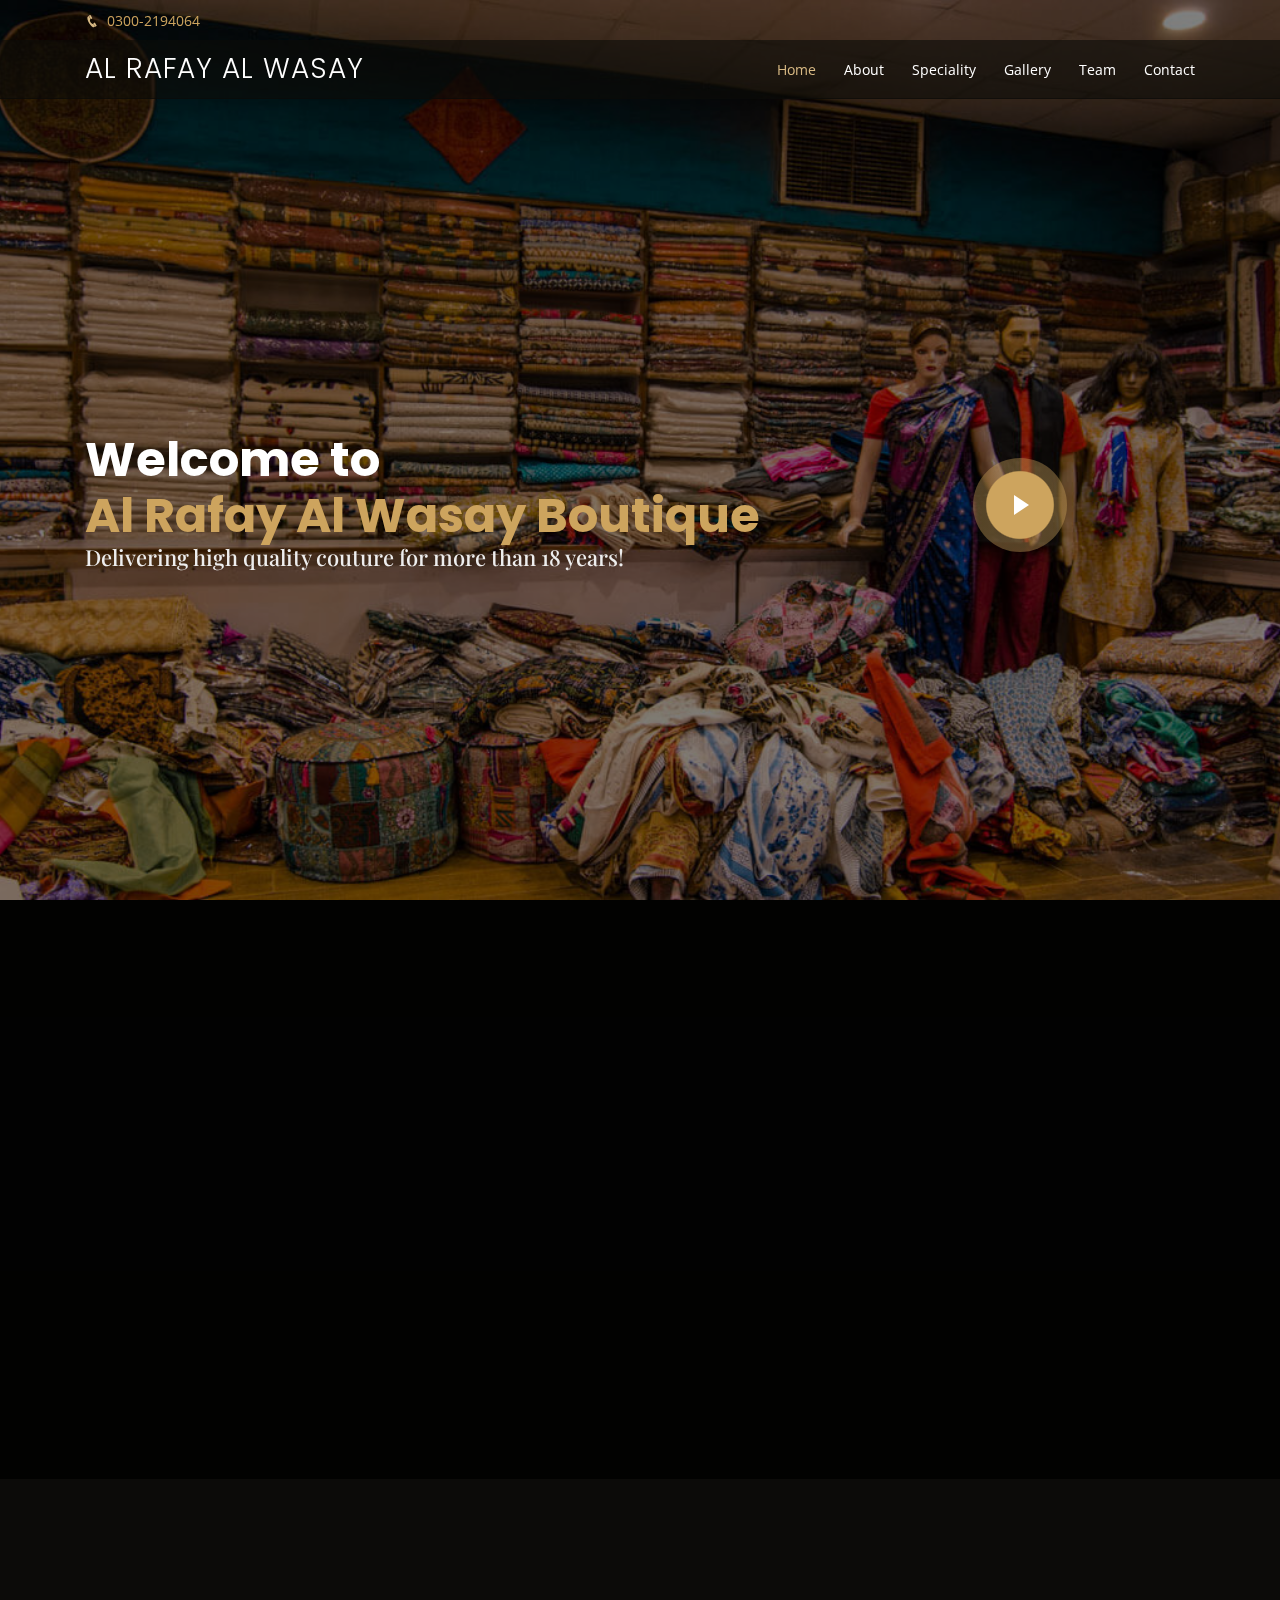
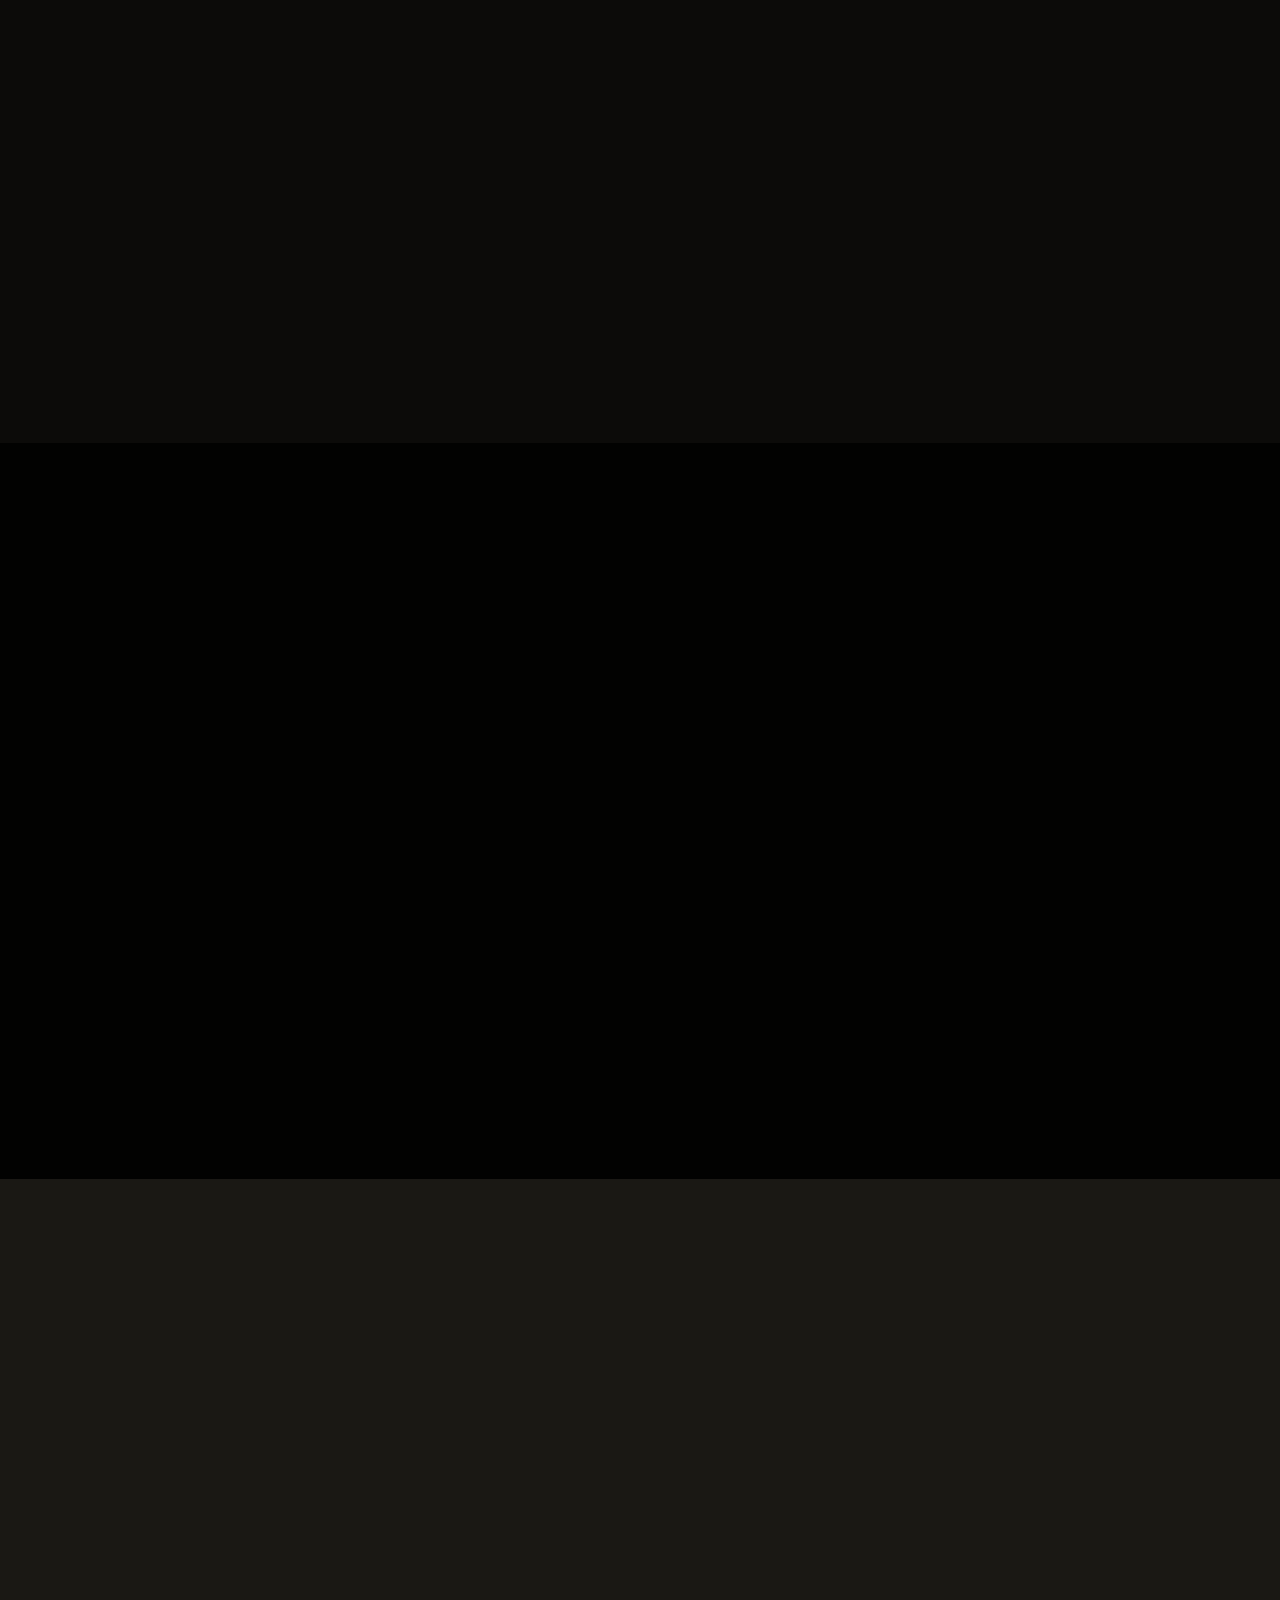
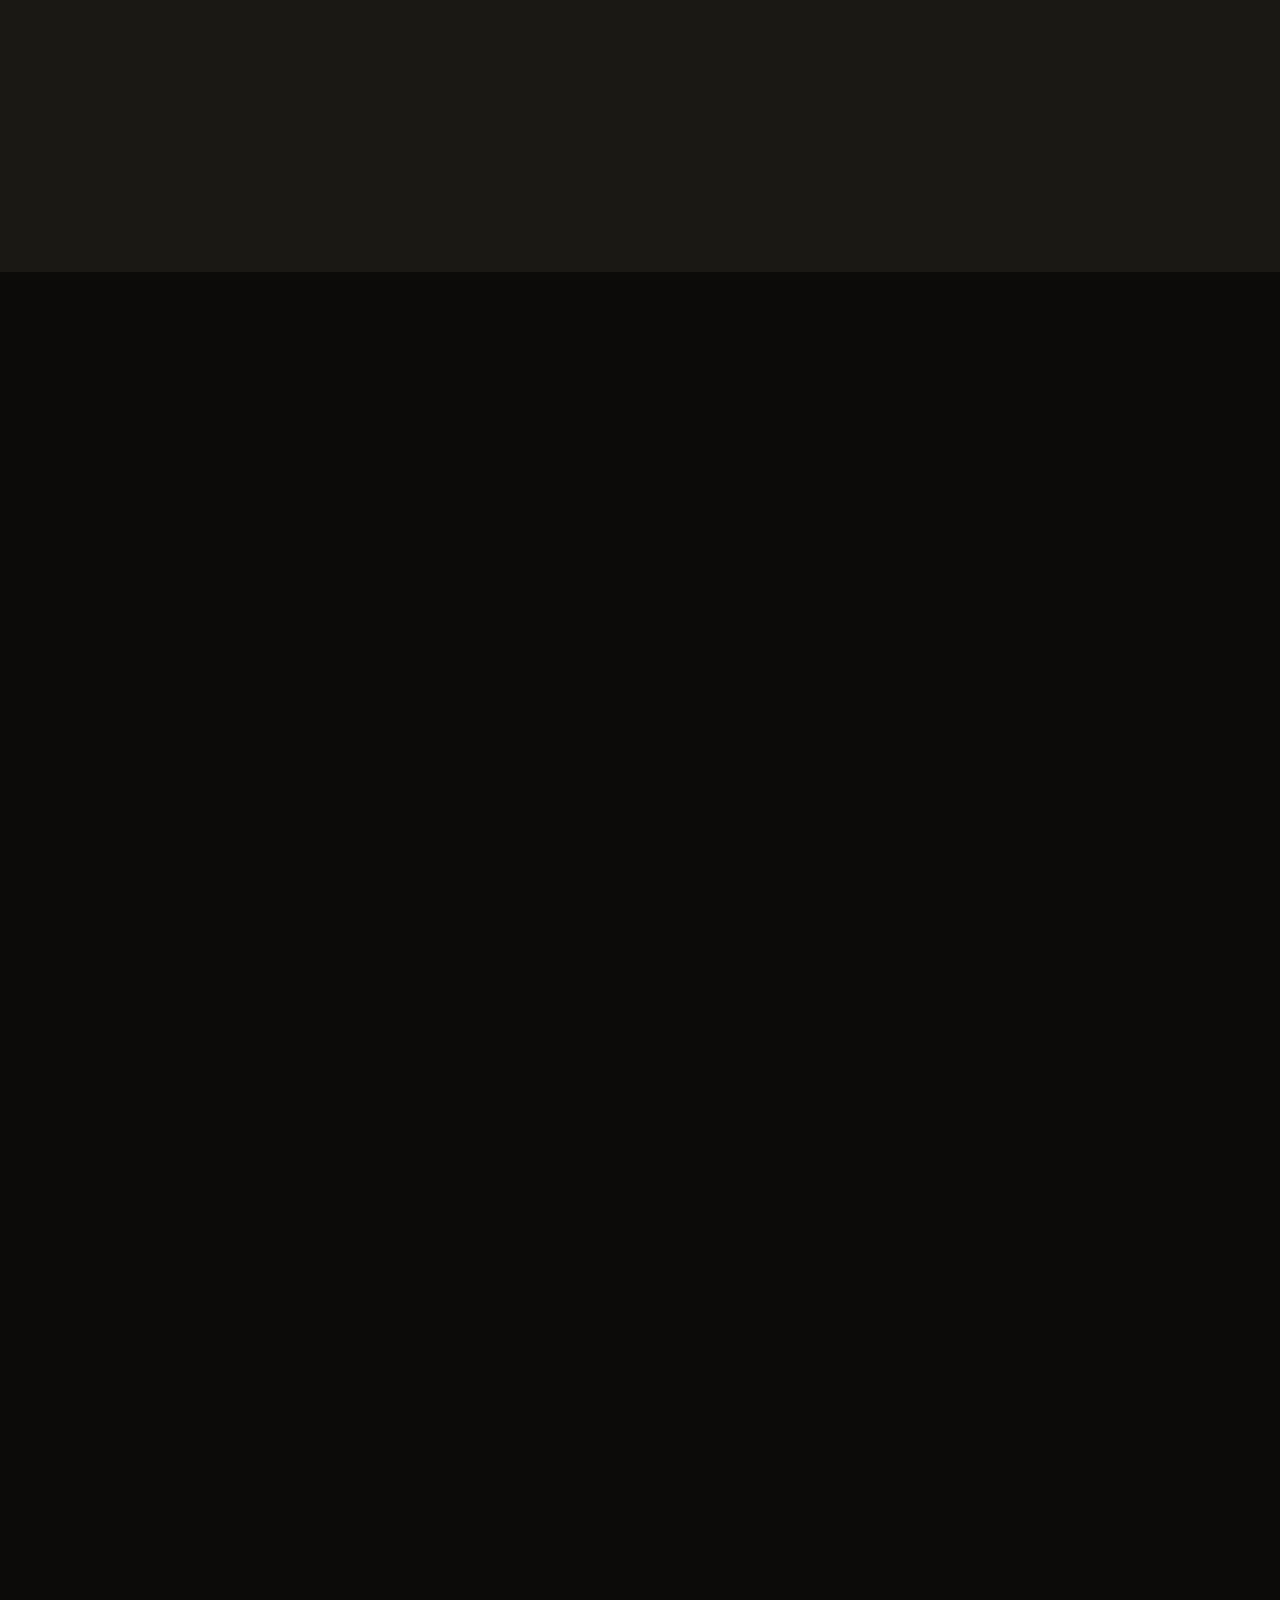
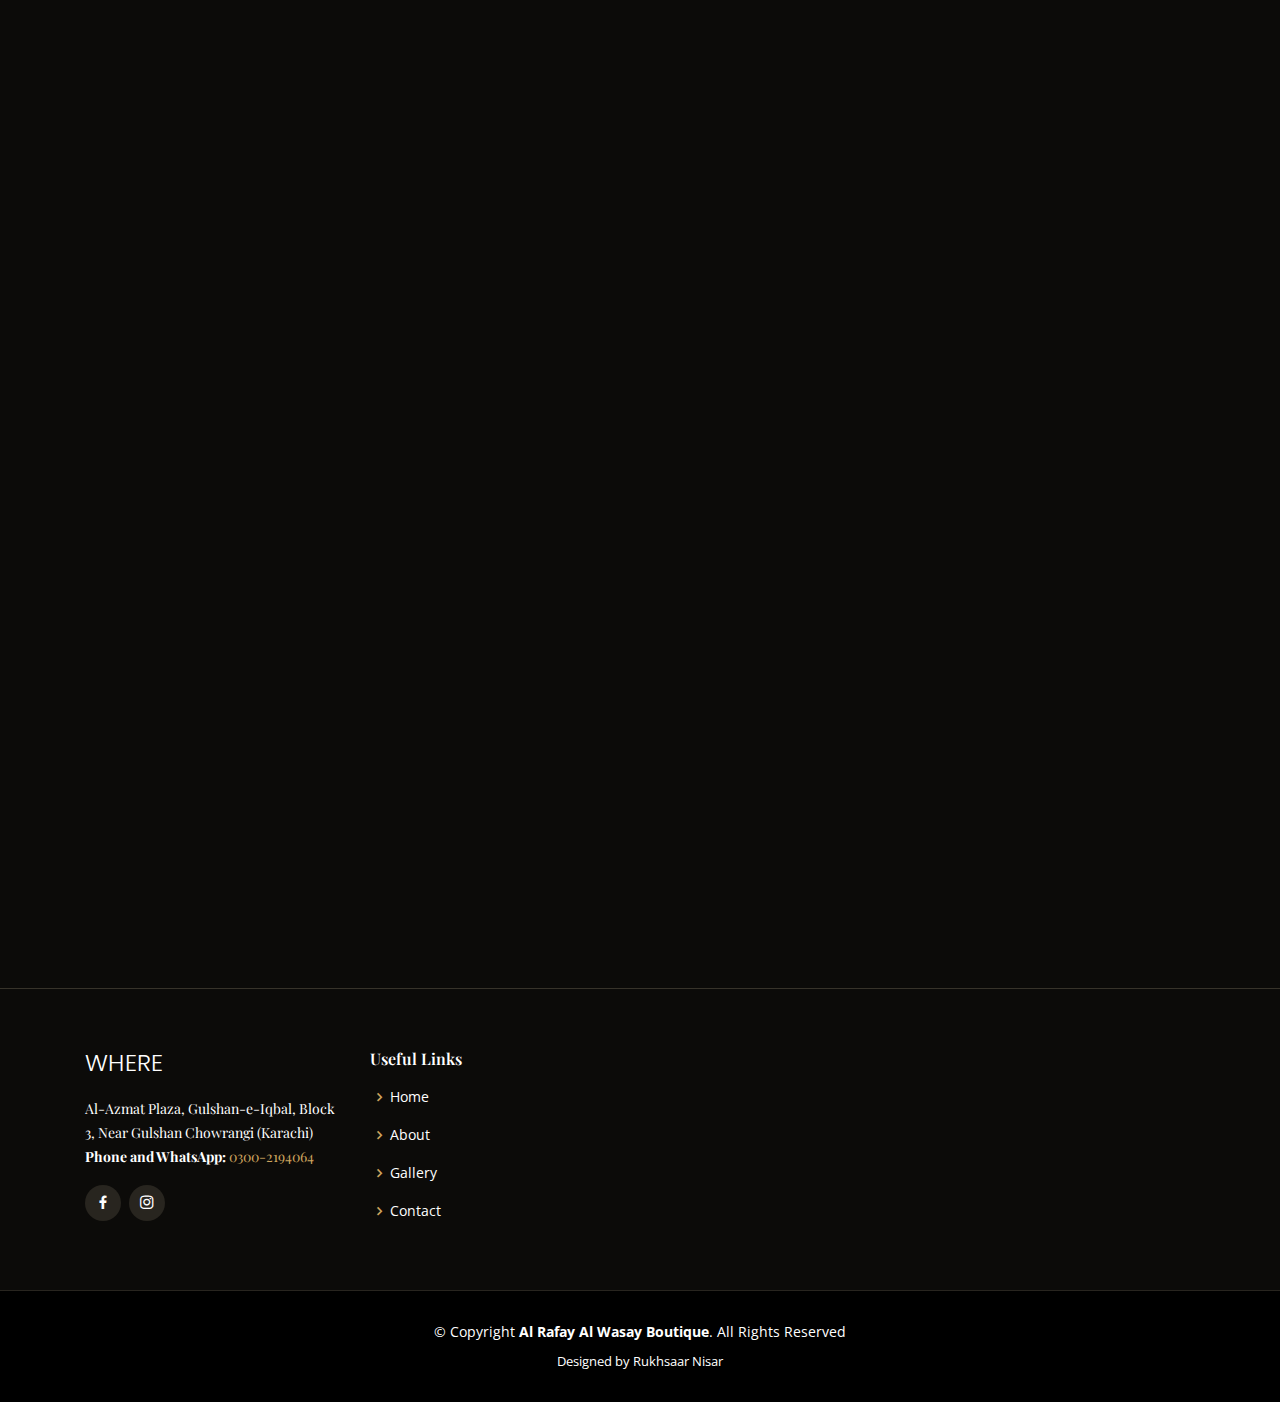
<file: index.html>
<!DOCTYPE html>
<html lang="en">

<head>
  <meta charset="utf-8">
  <meta content="width=device-width, initial-scale=1.0" name="viewport">

  <title>Al Rafay Al Wasay Boutique</title>
  <meta content="" name="descriptison">
  <meta content="" name="keywords">

  <!-- Favicons -->
  <link href="assets/img/favicon.png" rel="icon">
  <link href="assets/img/apple-touch-icon.png" rel="apple-touch-icon">

  <!-- Google Fonts -->
  <link
    href="https://fonts.googleapis.com/css?family=Open+Sans:300,300i,400,400i,600,600i,700,700i|Playfair+Display:ital,wght@0,400;0,500;0,600;0,700;1,400;1,500;1,600;1,700|Poppins:300,300i,400,400i,500,500i,600,600i,700,700i"
    rel="stylesheet">

  <!-- Vendor CSS Files -->
  <link href="assets/vendor/bootstrap/css/bootstrap.min.css" rel="stylesheet">
  <link href="assets/vendor/icofont/icofont.min.css" rel="stylesheet">
  <link href="assets/vendor/boxicons/css/boxicons.min.css" rel="stylesheet">
  <link href="assets/vendor/animate.css/animate.min.css" rel="stylesheet">
  <link href="assets/vendor/owl.carousel/assets/owl.carousel.min.css" rel="stylesheet">
  <link href="assets/vendor/venobox/venobox.css" rel="stylesheet">
  <link href="assets/vendor/aos/aos.css" rel="stylesheet">

  <!-- Template Main CSS File -->
  <link href="assets/css/style.css" rel="stylesheet">

  <!-- =======================================================
  * Template Name: Restaurantly - v1.1.0
  * Template URL: https://bootstrapmade.com/restaurantly-restaurant-template/
  * Author: BootstrapMade.com
  * License: https://bootstrapmade.com/license/
  ======================================================== -->
</head>

<body>
  <!-- ======= Top Bar ======= -->
  <div id="topbar" class="d-flex align-items-center fixed-top">
    <div class="container d-flex">
      <div class="contact-info mr-auto">
        <i class="icofont-phone"></i>
        <a href="tel:+923002194064">0300-2194064</a>
      </div>
    </div>
  </div>

  <!-- ======= Header ======= -->
  <header id="header" class="fixed-top">
    <div class="container d-flex align-items-center">

      <h1 class="logo mr-auto"><a href="index.html">Al Rafay Al Wasay</a></h1>
      <!-- Uncomment below if you prefer to use an image logo -->
      <!-- <a href="index.html" class="logo mr-auto"><img src="assets/img/logo.png" alt="" class="img-fluid"></a>-->

      <!-- .nav-menu -->
      <nav class="nav-menu d-none d-lg-block">
        <ul>
          <li class="active"><a href="index.html">Home</a></li>

          <li><a href="#about">About</a></li>

          <li><a href="#events">Speciality</a></li>
          <li><a href="#gallery">Gallery</a></li>
          <li><a href="#chefs">Team</a></li>
          <li><a href="#contact">Contact</a></li>
        </ul>
      </nav><!-- End .nav-menu -->

    </div>
  </header><!-- End Header -->

  <!-- ======= Hero Section ======= -->
  <section id="hero" class="d-flex align-items-center">
    <div class="container position-relative text-center text-lg-left" data-aos="zoom-in" data-aos-delay="100">
      <div class="row">
        <div class="col-lg-8">
          <h1>Welcome to <span><br>Al Rafay Al Wasay Boutique</span></h1>
          <h2>Delivering high quality couture for more than 18 years!</h2>
          <!-- <div class="btns">
            <a href="#menu" class="btn-menu animated fadeInUp scrollto">Our Menu</a>
            <a href="#book-a-table" class="btn-book animated fadeInUp scrollto">Book a Table</a>
          </div> -->
        </div>
        <div class="col-lg-4 d-flex align-items-center justify-content-center" data-aos="zoom-in" data-aos-delay="200">
          <a href="https://www.youtube.com/watch?v=GlrxcuEDyF8" class="venobox play-btn" data-vbtype="video"
            data-autoplay="true"></a>
        </div>

      </div>
    </div>
  </section><!-- End Hero -->

  <main id="main">

    <!-- ======= About Section ======= -->
    <section id="about" class="about">
      <div class="container" data-aos="fade-up">

        <div class="row">
          <div class="col-lg-6 order-1 order-lg-2" data-aos="zoom-in" data-aos-delay="100">
            <div class="about-img">
              <img src="assets/img/about-custom.jpg" alt="">
            </div>
          </div>
          <div class="col-lg-6 pt-4 pt-lg-0 order-2 order-lg-1 content">
            <h3>About us</h3>
            <br>
            <p class="font-italic">
              Al Rafay Al Wasay boutique was founded eighteen years and since then has been crafting quality dresses for
              it's wide range of customers.
              It remains an iconic boutique in Gulshan KDA, Karachi.
            </p>
            <ul>
              <li><i class="icofont-check-circled"></i> We specialize in stitching lawn garments of Sana Safinaz, Maria
                B and Khaadi.</li>
              <li><i class="icofont-check-circled"></i> Our experienced tailors and craftsmen turn your styling ideas
                into realities.</li>
            </ul>

            <p>
              We pride ourselves on being a full women's apparel brand, that caters for customers of all ages, and deals
              in eastern as well as western wear.
            </p>
            <p>
              Also, we work with various categories and textures of garments, such as silk, chiffon, cotton, cambric,
              lawn and all kinds of seasonally appropriate fabrics.
            </p>
          </div>
        </div>

      </div>
    </section>
    <!-- End About Section -->

    <!-- ======= Why Us Section ======= -->
    <section id="why-us" class="why-us">
      <div class="container" data-aos="fade-up">

        <div class="section-title">
          <h2>Why Us</h2>
          <p>Why Choose Our Boutique</p>
        </div>

        <div class="row">

          <div class="col-lg-4">
            <div class="box" data-aos="zoom-in" data-aos-delay="100">
              <div class="custom_icons">
                <img class="custom_icons" src="assets/icons/quality.svg"></img>

              </div>
              <span>01</span>
              <h4>Quality</h4>
              <p>No compromise on the quality of our fabric or stitching.</p>
            </div>
          </div>

          <div class="col-lg-4 mt-4 mt-lg-0">
            <div class="box" data-aos="zoom-in" data-aos-delay="200">
              <div class="custom_icons">
                <img class="custom_icons" src="assets/icons/variety.svg"></img>
              </div>

              <span>02</span>
              <h4>Variety</h4>
              <p>We have a wide range of collection. Something for everyone!</p>
            </div>
          </div>

          <div class="col-lg-4 mt-4 mt-lg-0">
            <div class="box" data-aos="zoom-in" data-aos-delay="300">
              <div class="custom_icons">
                <img class="custom_icons" src="assets/icons/easy.svg"></img>

              </div>
              <span>03</span>
              <h4> Easy to shop </h4>
              <p>We provide online service as well.</p>

            </div>
          </div>

        </div>

      </div>
    </section><!-- End Why Us Section -->

    <!-- ======= Special Events Section ======= -->
    <section id="events" class="events">
      <div class="container" data-aos="fade-up">

        <div class="section-title">
          <h2>Speciality</h2>
          <p>What We Do Best</p>
        </div>

        <div class="owl-carousel events-carousel" data-aos="fade-up" data-aos-delay="100">

          <div class="row event-item">
            <div class="col-lg-6">
              <img src="assets/img/sharara.jpg" class="img-fluid" alt="">
            </div>
            <div class="col-lg-6 pt-4 pt-lg-0 content">
              <h3>Sharara - شرارہ</h3>
              <div class="price">
                <p>Start: <span>PKR 5,000</span></p>
              </div>
              <p class="font-italic">
                Sharara is a pair of loose, flared and wide legged trousers mostly worn with straight kurtis. We truly understand the difference between a Sharara and a Gharara, and ensure that the one stitched by us makes you stand out on that special day.
              </p>
              <ul>
                <li><i class="icofont-check-circled"></i> Straight trousers and custom fit Shararas.</li>
                <li><i class="icofont-check-circled"></i> Attention to detail.</li>
                <li><i class="icofont-check-circled"></i> Fine quality fabric.</li>
              </ul>
              <p>
                We know that a beautiful double-layered Sharara set embellished with zardozi, sequins, and beads on the neckline will make you look quite the stunner. Give it a try!
              </p>
            </div>
          </div>

          <div class="row event-item">
            <div class="col-lg-6">
              <img src="assets/img/bridal.jpg" class="img-fluid" alt="">
            </div>
            <div class="col-lg-6 pt-4 pt-lg-0 content">
              <h3>Bridal Dresses - دلہن کے کپڑے</h3>
              <div class="price">
                <p>Start: <span>PKR 15,000</span></p>
              </div>
              <p class="font-italic">
                On the biggest day of your life, leave the worries of your special day dress on us while you can take care of the jewellry and other accessories.
              </p>
              <ul>
                <li><i class="icofont-check-circled"></i> Custom dress made bespoke for you.</li>
                <li><i class="icofont-check-circled"></i> High-quality embroidery and fancy work.
                </li>
                <li><i class="icofont-check-circled"></i> Heavy fabric which is of the finest quality.</li>
              </ul>
              <p>
              Our team has a history of delivering bridal dresses to our satisfied customers on their big day! Come and have a look at the designs we have to make up your mind.
              </p>
            </div>
          </div>

          <div class="row event-item">
            <div class="col-lg-6">
              <img src="assets/img/maxi.jpg" class="img-fluid" alt="">
            </div>
            <div class="col-lg-6 pt-4 pt-lg-0 content">
              <h3>Maxi - میکسی</h3>
              <div class="price">
                <p>Start: <span>PKR 10,000</span></p>
              </div>
              <p class="font-italic">
                Maxi dresses are always in style and a wardrobe staple for women! The garment is form-fitting at the top and cut to flow loosely over the body at the bottom.
              </p>
              <ul>
                <li><i class="icofont-check-circled"></i>  Wide range of Maxi collection for both party and casual occasions.</li>
                <li><i class="icofont-check-circled"></i> Available in chiffon, velvet and embroidered silk and cotton.</li>
                <li><i class="icofont-check-circled"></i> Vibrant and fun patterns, making you stand out from the crowd.</li>
              </ul>
              <p>
                Excellent choice to wear year-around. A good-looking Maxi in your closet can be both comfortable and fashionable, and gives you the freedom to wear it to any occasion.
              </p>
            </div>
          </div>

        </div>

      </div>
    </section>
    <!-- End Special Events Section -->

    <!-- ======= Testimonials Section ======= -->
    <section id="testimonials" class="testimonials section-bg">
      <div class="container" data-aos="fade-up">

        <div class="section-title">
          <h2>Testimonials</h2>
          <p>What they're saying about us</p>
        </div>

        <div class="owl-carousel testimonials-carousel" data-aos="zoom-in" data-aos-delay="100">

          <div class="testimonial-item">
            <p>
              <i class="bx bxs-quote-alt-left quote-icon-left"></i>
              Al Rafay Al Wasay boutique is outstanding,friendly service and perfect fittings. You will not find a
              better place for custom clothes!
              <i class="bx bxs-quote-alt-right quote-icon-right"></i>
            </p>
            <!-- <img src="assets/img/testimonials/testimonials-1.jpg" class="testimonial-img" alt=""> -->
            <img src="assets/icons/user-icon.svg" class="testimonial-img" alt="">
            <h3>Ayesha Saleem</h3>
            <h4>Student</h4>
          </div>

          <div class="testimonial-item">
            <p>
              <i class="bx bxs-quote-alt-left quote-icon-left"></i>
              Exceptional value and unparalleled customer service. I have been shopping with Al Rafay Al Wasay for over
              4 years and they have never let me down. I continue to refer friends and family to this great addition.
              They always go the extra mile for their customers.
              <i class="bx bxs-quote-alt-right quote-icon-right"></i>
            </p>
            <img src="assets/icons/user-icon.svg" class="testimonial-img" alt="">
            <h3>Sara khan</h3>
            <h4>Designer</h4>
          </div>

          <div class="testimonial-item">
            <p>
              <i class="bx bxs-quote-alt-left quote-icon-left"></i>
              Al Rafay Al Wasay boutique has top quality merchandise and service. The staff is very helpful and creates
              a friendly and comfortable environment for all customers. They also have the best prices around.
              <i class="bx bxs-quote-alt-right quote-icon-right"></i>
            </p>
            <img src="assets/icons/user-icon.svg" class="testimonial-img" alt="">
            <h3>Jamila Saeed</h3>
            <h4>House Wife</h4>
          </div>

          <div class="testimonial-item">
            <p>
              <i class="bx bxs-quote-alt-left quote-icon-left"></i>
              I always find something great at Al Rafay Al Wasay. I am a designer and know fabrics, quality and style. I
              am lucky to have Al Rafay Al Wasay right in my town.
              <i class="bx bxs-quote-alt-right quote-icon-right"></i>
            </p>
            <img src="assets/icons/user-icon.svg" class="testimonial-img" alt="">
            <h3>Nabiha Uzair</h3>
            <h4> Designer</h4>
          </div>

          <div class="testimonial-item">
            <p>
              <i class="bx bxs-quote-alt-left quote-icon-left"></i>
              I have 4 daughters and many nieces who all have been to Al Rafay Al Wasay for family gathering and
              weddings and the staff of Al Rafay Al Wasay is best. No brand else even comes close. The people who work
              at Al Rafay Al Wasay take very good care of their customers from picking out a suit, to alterations. I
              would never think to go anywhere else. Keep up the great work!!!
              <i class="bx bxs-quote-alt-right quote-icon-right"></i>
            </p>
            <img src="assets/icons/user-icon.svg" class="testimonial-img" alt="">
            <h3>Minal Fatima</h3>
            <h4>House Wife</h4>
          </div>

        </div>

      </div>
    </section><!-- End Testimonials Section -->

    <!-- ======= Gallery Section ======= -->
    <section id="gallery" class="gallery">

      <div class="container" data-aos="fade-up">
        <div class="section-title">
          <h2>Gallery</h2>
          <p>Some photos from our boutique</p>
        </div>
      </div>

      <div class="container-fluid" data-aos="fade-up" data-aos-delay="100">

        <div class="row no-gutters">

          <div class="col-lg-3 col-md-4">
            <div class="gallery-item">
              <a href="assets/img/gallery/gallery-1.jpg" class="venobox" data-gall="gallery-item">
                <img src="assets/img/gallery/gallery-1.jpg" alt="" class="img-fluid">
              </a>
            </div>
          </div>

          <div class="col-lg-3 col-md-4">
            <div class="gallery-item">
              <a href="assets/img/gallery/gallery-2.jpg" class="venobox" data-gall="gallery-item">
                <img src="assets/img/gallery/gallery-2.jpg" alt="" class="img-fluid">
              </a>
            </div>
          </div>

          <div class="col-lg-3 col-md-4">
            <div class="gallery-item">
              <a href="assets/img/gallery/gallery-3.jpg" class="venobox" data-gall="gallery-item">
                <img src="assets/img/gallery/gallery-3.jpg" alt="" class="img-fluid">
              </a>
            </div>
          </div>

          <div class="col-lg-3 col-md-4">
            <div class="gallery-item">
              <a href="assets/img/gallery/gallery-4.jpg" class="venobox" data-gall="gallery-item">
                <img src="assets/img/gallery/gallery-4.jpg" alt="" class="img-fluid">
              </a>
            </div>
          </div>

          <div class="col-lg-3 col-md-4">
            <div class="gallery-item">
              <a href="assets/img/gallery/gallery-5.jpg" class="venobox" data-gall="gallery-item">
                <img src="assets/img/gallery/gallery-5.jpg" alt="" class="img-fluid">
              </a>
            </div>
          </div>

          <div class="col-lg-3 col-md-4">
            <div class="gallery-item">
              <a href="assets/img/gallery/gallery-6.jpg" class="venobox" data-gall="gallery-item">
                <img src="assets/img/gallery/gallery-6.jpg" alt="" class="img-fluid">
              </a>
            </div>
          </div>

          <div class="col-lg-3 col-md-4">
            <div class="gallery-item">
              <a href="assets/img/gallery/gallery-7.jpg" class="venobox" data-gall="gallery-item">
                <img src="assets/img/gallery/gallery-7.jpg" alt="" class="img-fluid">
              </a>
            </div>
          </div>

          <div class="col-lg-3 col-md-4">
            <div class="gallery-item">
              <a href="assets/img/gallery/gallery-8.jpg" class="venobox" data-gall="gallery-item">
                <img src="assets/img/gallery/gallery-8.jpg" alt="" class="img-fluid">
              </a>
            </div>
          </div>

        </div>

      </div>
    </section><!-- End Gallery Section -->

    <!-- ======= Chefs Section ======= -->
    <section id="chefs" class="chefs">
      <div class="container" data-aos="fade-up">

        <div class="section-title">
          <h2>Team</h2>
          <p>Our Professional Staff</p>
        </div>

        <div class="row">

          <div class="col-lg-4 col-md-6">
            <div class="member" data-aos="zoom-in" data-aos-delay="100">
              <img src="assets/img/chefs/chefs-1.jpg" class="img-fluid" alt="">
              <div class="member-info">
                <div class="member-info-content">
                  <h4>Walter White</h4>
                  <span>Master Chef</span>
                </div>
                <div class="social">
                  <a href=""><i class="icofont-twitter"></i></a>
                  <a href=""><i class="icofont-facebook"></i></a>
                  <a href=""><i class="icofont-instagram"></i></a>
                  <a href=""><i class="icofont-linkedin"></i></a>
                </div>
              </div>
            </div>
          </div>

          <div class="col-lg-4 col-md-6">
            <div class="member" data-aos="zoom-in" data-aos-delay="200">
              <img src="assets/img/chefs/chefs-2.jpg" class="img-fluid" alt="">
              <div class="member-info">
                <div class="member-info-content">
                  <h4>Sarah Jhonson</h4>
                  <span>Patissier</span>
                </div>
                <div class="social">
                  <a href=""><i class="icofont-twitter"></i></a>
                  <a href=""><i class="icofont-facebook"></i></a>
                  <a href=""><i class="icofont-instagram"></i></a>
                  <a href=""><i class="icofont-linkedin"></i></a>
                </div>
              </div>
            </div>
          </div>

          <div class="col-lg-4 col-md-6">
            <div class="member" data-aos="zoom-in" data-aos-delay="300">
              <img src="assets/img/chefs/chefs-3.jpg" class="img-fluid" alt="">
              <div class="member-info">
                <div class="member-info-content">
                  <h4>William Anderson</h4>
                  <span>Cook</span>
                </div>
                <div class="social">
                  <a href=""><i class="icofont-twitter"></i></a>
                  <a href=""><i class="icofont-facebook"></i></a>
                  <a href=""><i class="icofont-instagram"></i></a>
                  <a href=""><i class="icofont-linkedin"></i></a>
                </div>
              </div>
            </div>
          </div>

        </div>

      </div>
    </section>
    <!-- End Chefs Section -->

    <!-- ======= Contact Section ======= -->
    <section id="contact" class="contact">
      <div class="container" data-aos="fade-up">

        <div class="section-title">
          <h2>Contact</h2>
          <p>Contact Us</p>
        </div>
      </div>

      <div data-aos="fade-up">
        <div class="mapouter">
          <div class="gmap_canvas">
            <iframe width="100%" height="350" id="gmap_canvas"
              src="https://maps.google.com/maps?q=Al%20azmat%20plaza%20gulshan%20e%20iqbal%20block%203%20Near%20gulshan%20chowrangi&t=&z=13&ie=UTF8&iwloc=&output=embed"
              frameborder="0" scrolling="no" marginheight="0" marginwidth="0"></iframe>
          </div>
        </div>
      </div>

      <div class="container" data-aos="fade-up">

        <div class="row mt-5">

          <div class="col-lg-4">
            <div class="info">
              <div class="address">
                <i class="icofont-google-map"></i>
                <h4>Location:</h4>
                <p>Al-Azmat Plaza, Gulshan-e-Iqbal, Block 3, Near Gulshan Chowrangi (Karachi)</p>

              </div>

              <div class="open-hours">
                <i class="icofont-clock-time icofont-rotate-90"></i>
                <h4>Open Hours:</h4>
                <p>
                  Monday-Saturday:<br>
                  10:00 AM - 10:00 PM
                </p>
              </div>

              <div class="email">
                <i class="icofont-envelope"></i>
                <h4>Email:</h4>
                <p>info@example.com</p>
              </div>

              <div class="phone">
                <i class="icofont-phone"></i>
                <h4>Call:</h4>
                <p><a href="tel:+923002194064">0300-2194064</a></p>
              </div>

            </div>

          </div>

          <div class="col-lg-8 mt-5 mt-lg-0">

            <form action="forms/contact.php" method="post" role="form" class="php-email-form">
              <div class="form-row">
                <div class="col-md-6 form-group">
                  <input type="text" name="name" class="form-control" id="name" placeholder="Your Name"
                    data-rule="minlen:4" data-msg="Please enter at least 4 chars" />
                  <div class="validate"></div>
                </div>
                <div class="col-md-6 form-group">
                  <input type="email" class="form-control" name="email" id="email" placeholder="Your Email"
                    data-rule="email" data-msg="Please enter a valid email" />
                  <div class="validate"></div>
                </div>
              </div>
              <div class="form-group">
                <input type="text" class="form-control" name="subject" id="subject" placeholder="Subject"
                  data-rule="minlen:4" data-msg="Please enter at least 8 chars of subject" />
                <div class="validate"></div>
              </div>
              <div class="form-group">
                <textarea class="form-control" name="message" rows="8" data-rule="required"
                  data-msg="Please write something for us" placeholder="Message"></textarea>
                <div class="validate"></div>
              </div>
              <div class="mb-3">
                <div class="loading">Loading</div>
                <div class="error-message"></div>
                <div class="sent-message">Your message has been sent. Thank you!</div>
              </div>
              <div class="text-center"><button type="submit">Send Message</button></div>
            </form>

          </div>

        </div>

      </div>
    </section><!-- End Contact Section -->

  </main><!-- End #main -->

  <!-- ======= Footer ======= -->
  <footer id="footer">
    <div class="footer-top">
      <div class="container">
        <div class="row">

          <div class="col-lg-3 col-md-6">
            <div class="footer-info">
              <h3>Where</h3>
              <p>

                Al-Azmat Plaza, Gulshan-e-Iqbal, Block 3, Near Gulshan Chowrangi (Karachi)
                <br>
                <strong>Phone and WhatsApp:</strong> 
                <a href="tel:+923002194064">0300-2194064</a> 
                <br> 
              </p>
              <div class="social-links mt-3">
                <a href="#" class="facebook"><i class="bx bxl-facebook"></i></a>
                <a href="#" class="instagram"><i class="bx bxl-instagram"></i></a>
              </div>
            </div>
          </div>

          <div class="col-lg-2 col-md-6 footer-links">
            <h4>Useful Links</h4>
            <ul>
              <li><i class="bx bx-chevron-right"></i> <a href="#">Home</a></li>
              <li><i class="bx bx-chevron-right"></i> <a href="#">About</a></li>

              <li><i class="bx bx-chevron-right"></i> <a href="#">Gallery</a></li>
              <li><i class="bx bx-chevron-right"></i> <a href="#">Contact</a></li>


            </ul>
          </div>


        </div>
      </div>
    </div>

    <div class="container">
      <div class="copyright">
        &copy; Copyright <strong><span>Al Rafay Al Wasay Boutique</span></strong>. All Rights Reserved
      </div>
      <div class="credits">
        Designed by Rukhsaar Nisar</a>
      </div>
    </div>
  </footer><!-- End Footer -->

  <div id="preloader"></div>
  <a href="#" class="back-to-top"><i class="bx bx-up-arrow-alt"></i></a>

  <!-- Vendor JS Files -->
  <script src="assets/vendor/jquery/jquery.min.js"></script>
  <script src="assets/vendor/bootstrap/js/bootstrap.bundle.min.js"></script>
  <script src="assets/vendor/jquery.easing/jquery.easing.min.js"></script>
  <script src="assets/vendor/php-email-form/validate.js"></script>
  <script src="assets/vendor/owl.carousel/owl.carousel.min.js"></script>
  <script src="assets/vendor/isotope-layout/isotope.pkgd.min.js"></script>
  <script src="assets/vendor/venobox/venobox.min.js"></script>
  <script src="assets/vendor/aos/aos.js"></script>

  <!-- Template Main JS File -->
  <script src="assets/js/main.js"></script>

</body>

</html>
</file>
<file: assets/vendor/venobox/venobox.css>
/* ------ venobox.css --------*/
.vbox-overlay *, .vbox-overlay *:before, .vbox-overlay *:after{
    -webkit-backface-visibility: hidden;
    -webkit-box-sizing:border-box;
    -moz-box-sizing:border-box;
    box-sizing:border-box;
}
.vbox-overlay * { 
    -webkit-backface-visibility: visible;
    backface-visibility: visible;
}
.vbox-overlay{
    display: -webkit-flex;
    display: flex;
    -webkit-flex-direction: column;
    flex-direction: column;
    -webkit-justify-content: center;
    justify-content: center;
    -webkit-align-items: center;
    align-items: center;
    position: fixed;
    left: 0;
    top: 0;
    bottom: 0;
    right: 0;
    z-index: 999999;
}

/* ----- navigation ----- */
.vbox-title{
    width: 100%;
    height: 40px;
    float: left;
    text-align: center;
    line-height: 28px;
    font-size: 12px;
    padding: 6px 50px;
    overflow: hidden;
    position: fixed;
    display: none;
    left: 0;
    z-index: 89;
}
.vbox-close{
    cursor: pointer;
    position: fixed;
    top: -1px;
    right: 0;
    width: 50px;
    height: 40px;
    padding: 6px;
    display: block;
    background-position:10px center;
    overflow: hidden;
    font-size: 24px;
    line-height: 1;
    text-align: center;
    z-index: 99;
}
.vbox-left{
    cursor: pointer;
    position: fixed;
    left: 0;
    height: 40px;
    overflow: hidden;
    line-height: 28px;
    font-size: 12px;
    z-index: 99;
    display: flex;
    align-items:center;
}
.vbox-num{
    display: inline-block;
    margin: 6px 0 6px 15px;
}
/* ----- Social share ----- */
.vbox-share{
    line-height: 28px;
    font-size: 12px;
    overflow: hidden;
    position: fixed;
    left: 0;
    z-index: 98;
    display: flex;
    align-items:center;
    justify-content: center;
    width: 100%;
    text-align: center;
}
.vbox-share svg{
    max-height: 28px;
    width: 28px;
    z-index: 10;
    margin-left: 12px;
    margin-top: 6px;
    margin-bottom: 6px;
    vertical-align: middle;
}


/* ----- navigation ARROWS ----- */
.vbox-next, .vbox-prev{
    position: fixed;
    top: 50%;
    margin-top: -15px;
    overflow: hidden;
    cursor: pointer;
    display: block;
    width: 45px;
    height: 45px;
    z-index: 99;
}
.vbox-next span, .vbox-prev span{
    position: relative;
    width: 20px;
    height: 20px;
    border: 2px solid transparent;
    border-top-color: #B6B6B6;
    border-right-color: #B6B6B6;
    text-indent: -100px;
    position: absolute;
    top: 8px;
    display: block;
}
.vbox-prev{
    left: 15px;
}
.vbox-next{
    right: 15px;
}
.vbox-prev span{
    left: 10px;
    -ms-transform: rotate(-135deg);
    -webkit-transform: rotate(-135deg);
    transform: rotate(-135deg);
}
.vbox-next span{
    -ms-transform: rotate(45deg);
    -webkit-transform: rotate(45deg);
    transform: rotate(45deg);
    right: 10px;
}
/* ------- inline window ------ */
.vbox-inline{
    width: 420px;
    height: 315px;
    height: 70vh;
    padding: 10px;
    background: #fff;
    margin: 0 auto;
    overflow: auto;
    text-align: left;
}
/* ------- Video & iFrames window ------ */
.venoframe{
    max-width: 100%;
    width: 100%;
    border: none;
    width: 100%;
    height: 260px;
    height: 70vh;
}
.venoframe.vbvid{
    height: 260px;
}
@media (min-width: 768px) {
    .venoframe, .vbox-inline{
        width: 90%;
        height: 360px;
        height: 70vh;
    }
    .venoframe.vbvid{
        width: 640px;
        height: 360px;
    }
}
@media (min-width: 992px) {
    .venoframe, .vbox-inline{
        max-width: 1200px;
        width: 80%;
        height: 540px;
        height: 70vh;
    }
    .venoframe.vbvid{
        width: 960px;
        height: 540px;
    }
}
/* 
Please do NOT edit this part! 
or at least read this note: http://i.imgur.com/7C0ws9e.gif
*/
.vbox-open{
    overflow: hidden;
}
.vbox-container{
    position: absolute;
    left: 0;
    right: 0;
    top: 0;
    bottom: 0;
    overflow-x: hidden;
    overflow-y: scroll;
    overflow-scrolling: touch;
    -webkit-overflow-scrolling: touch;
    z-index: 20;
    max-height: 100%;

}

.vbox-content{
    text-align: center;
    float: left;
    width: 100%;
    position: relative;
    overflow: hidden;
    padding: 20px 4%;
}
.vbox-container img{
    max-width: 100%;
    height: auto;
}
.vbox-figlio{
    box-shadow: 0 0 12px rgba(0,0,0,0.19), 0 6px 6px rgba(0,0,0,0.23);
    max-width: 100%;
    text-align: initial;
}
img.vbox-figlio{
    -webkit-user-select: none;
-khtml-user-select: none;
-moz-user-select: none;
-o-user-select: none;
user-select: none;
}
.vbox-content.swipe-left{
    margin-left: -200px !important;
}
.vbox-content.swipe-right{
    margin-left: 200px !important;
}
.vbox-animated{
    webkit-transition: margin 300ms ease-out;
    transition: margin 300ms ease-out;
}

/* ---------- preloader ----------
 * SPINKIT 
 * http://tobiasahlin.com/spinkit/
-------------------------------- */
.sk-double-bounce,.sk-rotating-plane{width:40px;height:40px;margin:40px auto}.sk-rotating-plane{background-color:#333;-webkit-animation:sk-rotatePlane 1.2s infinite ease-in-out;animation:sk-rotatePlane 1.2s infinite ease-in-out}@-webkit-keyframes sk-rotatePlane{0%{-webkit-transform:perspective(120px) rotateX(0) rotateY(0);transform:perspective(120px) rotateX(0) rotateY(0)}50%{-webkit-transform:perspective(120px) rotateX(-180.1deg) rotateY(0);transform:perspective(120px) rotateX(-180.1deg) rotateY(0)}100%{-webkit-transform:perspective(120px) rotateX(-180deg) rotateY(-179.9deg);transform:perspective(120px) rotateX(-180deg) rotateY(-179.9deg)}}@keyframes sk-rotatePlane{0%{-webkit-transform:perspective(120px) rotateX(0) rotateY(0);transform:perspective(120px) rotateX(0) rotateY(0)}50%{-webkit-transform:perspective(120px) rotateX(-180.1deg) rotateY(0);transform:perspective(120px) rotateX(-180.1deg) rotateY(0)}100%{-webkit-transform:perspective(120px) rotateX(-180deg) rotateY(-179.9deg);transform:perspective(120px) rotateX(-180deg) rotateY(-179.9deg)}}.sk-double-bounce{position:relative}.sk-double-bounce .sk-child{width:100%;height:100%;border-radius:50%;background-color:#333;opacity:.6;position:absolute;top:0;left:0;-webkit-animation:sk-doubleBounce 2s infinite ease-in-out;animation:sk-doubleBounce 2s infinite ease-in-out}.sk-chasing-dots .sk-child,.sk-spinner-pulse,.sk-three-bounce .sk-child{background-color:#333;border-radius:100%}.sk-double-bounce .sk-double-bounce2{-webkit-animation-delay:-1s;animation-delay:-1s}@-webkit-keyframes sk-doubleBounce{0%,100%{-webkit-transform:scale(0);transform:scale(0)}50%{-webkit-transform:scale(1);transform:scale(1)}}@keyframes sk-doubleBounce{0%,100%{-webkit-transform:scale(0);transform:scale(0)}50%{-webkit-transform:scale(1);transform:scale(1)}}.sk-wave{margin:40px auto;width:50px;height:40px;text-align:center;font-size:10px}.sk-wave .sk-rect{background-color:#333;height:100%;width:6px;display:inline-block;-webkit-animation:sk-waveStretchDelay 1.2s infinite ease-in-out;animation:sk-waveStretchDelay 1.2s infinite ease-in-out}.sk-wave .sk-rect1{-webkit-animation-delay:-1.2s;animation-delay:-1.2s}.sk-wave .sk-rect2{-webkit-animation-delay:-1.1s;animation-delay:-1.1s}.sk-wave .sk-rect3{-webkit-animation-delay:-1s;animation-delay:-1s}.sk-wave .sk-rect4{-webkit-animation-delay:-.9s;animation-delay:-.9s}.sk-wave .sk-rect5{-webkit-animation-delay:-.8s;animation-delay:-.8s}@-webkit-keyframes sk-waveStretchDelay{0%,100%,40%{-webkit-transform:scaleY(.4);transform:scaleY(.4)}20%{-webkit-transform:scaleY(1);transform:scaleY(1)}}@keyframes sk-waveStretchDelay{0%,100%,40%{-webkit-transform:scaleY(.4);transform:scaleY(.4)}20%{-webkit-transform:scaleY(1);transform:scaleY(1)}}.sk-wandering-cubes{margin:40px auto;width:40px;height:40px;position:relative}.sk-wandering-cubes .sk-cube{background-color:#333;width:10px;height:10px;position:absolute;top:0;left:0;-webkit-animation:sk-wanderingCube 1.8s ease-in-out -1.8s infinite both;animation:sk-wanderingCube 1.8s ease-in-out -1.8s infinite both}.sk-chasing-dots,.sk-spinner-pulse{width:40px;height:40px;margin:40px auto}.sk-wandering-cubes .sk-cube2{-webkit-animation-delay:-.9s;animation-delay:-.9s}@-webkit-keyframes sk-wanderingCube{0%{-webkit-transform:rotate(0);transform:rotate(0)}25%{-webkit-transform:translateX(30px) rotate(-90deg) scale(.5);transform:translateX(30px) rotate(-90deg) scale(.5)}50%{-webkit-transform:translateX(30px) translateY(30px) rotate(-179deg);transform:translateX(30px) translateY(30px) rotate(-179deg)}50.1%{-webkit-transform:translateX(30px) translateY(30px) rotate(-180deg);transform:translateX(30px) translateY(30px) rotate(-180deg)}75%{-webkit-transform:translateX(0) translateY(30px) rotate(-270deg) scale(.5);transform:translateX(0) translateY(30px) rotate(-270deg) scale(.5)}100%{-webkit-transform:rotate(-360deg);transform:rotate(-360deg)}}@keyframes sk-wanderingCube{0%{-webkit-transform:rotate(0);transform:rotate(0)}25%{-webkit-transform:translateX(30px) rotate(-90deg) scale(.5);transform:translateX(30px) rotate(-90deg) scale(.5)}50%{-webkit-transform:translateX(30px) translateY(30px) rotate(-179deg);transform:translateX(30px) translateY(30px) rotate(-179deg)}50.1%{-webkit-transform:translateX(30px) translateY(30px) rotate(-180deg);transform:translateX(30px) translateY(30px) rotate(-180deg)}75%{-webkit-transform:translateX(0) translateY(30px) rotate(-270deg) scale(.5);transform:translateX(0) translateY(30px) rotate(-270deg) scale(.5)}100%{-webkit-transform:rotate(-360deg);transform:rotate(-360deg)}}.sk-spinner-pulse{-webkit-animation:sk-pulseScaleOut 1s infinite ease-in-out;animation:sk-pulseScaleOut 1s infinite ease-in-out}@-webkit-keyframes sk-pulseScaleOut{0%{-webkit-transform:scale(0);transform:scale(0)}100%{-webkit-transform:scale(1);transform:scale(1);opacity:0}}@keyframes sk-pulseScaleOut{0%{-webkit-transform:scale(0);transform:scale(0)}100%{-webkit-transform:scale(1);transform:scale(1);opacity:0}}.sk-chasing-dots{position:relative;text-align:center;-webkit-animation:sk-chasingDotsRotate 2s infinite linear;animation:sk-chasingDotsRotate 2s infinite linear}.sk-chasing-dots .sk-child{width:60%;height:60%;display:inline-block;position:absolute;top:0;-webkit-animation:sk-chasingDotsBounce 2s infinite ease-in-out;animation:sk-chasingDotsBounce 2s infinite ease-in-out}.sk-chasing-dots .sk-dot2{top:auto;bottom:0;-webkit-animation-delay:-1s;animation-delay:-1s}@-webkit-keyframes sk-chasingDotsRotate{100%{-webkit-transform:rotate(360deg);transform:rotate(360deg)}}@keyframes sk-chasingDotsRotate{100%{-webkit-transform:rotate(360deg);transform:rotate(360deg)}}@-webkit-keyframes sk-chasingDotsBounce{0%,100%{-webkit-transform:scale(0);transform:scale(0)}50%{-webkit-transform:scale(1);transform:scale(1)}}@keyframes sk-chasingDotsBounce{0%,100%{-webkit-transform:scale(0);transform:scale(0)}50%{-webkit-transform:scale(1);transform:scale(1)}}.sk-three-bounce{margin:40px auto;width:80px;text-align:center}.sk-three-bounce .sk-child{width:20px;height:20px;display:inline-block;-webkit-animation:sk-three-bounce 1.4s ease-in-out 0s infinite both;animation:sk-three-bounce 1.4s ease-in-out 0s infinite both}.sk-circle .sk-child:before,.sk-fading-circle .sk-circle:before{display:block;border-radius:100%;content:'';background-color:#333}.sk-three-bounce .sk-bounce1{-webkit-animation-delay:-.32s;animation-delay:-.32s}.sk-three-bounce .sk-bounce2{-webkit-animation-delay:-.16s;animation-delay:-.16s}@-webkit-keyframes sk-three-bounce{0%,100%,80%{-webkit-transform:scale(0);transform:scale(0)}40%{-webkit-transform:scale(1);transform:scale(1)}}@keyframes sk-three-bounce{0%,100%,80%{-webkit-transform:scale(0);transform:scale(0)}40%{-webkit-transform:scale(1);transform:scale(1)}}.sk-circle{margin:40px auto;width:40px;height:40px;position:relative}.sk-circle .sk-child{width:100%;height:100%;position:absolute;left:0;top:0}.sk-circle .sk-child:before{margin:0 auto;width:15%;height:15%;-webkit-animation:sk-circleBounceDelay 1.2s infinite ease-in-out both;animation:sk-circleBounceDelay 1.2s infinite ease-in-out both}.sk-circle .sk-circle2{-webkit-transform:rotate(30deg);-ms-transform:rotate(30deg);transform:rotate(30deg)}.sk-circle .sk-circle3{-webkit-transform:rotate(60deg);-ms-transform:rotate(60deg);transform:rotate(60deg)}.sk-circle .sk-circle4{-webkit-transform:rotate(90deg);-ms-transform:rotate(90deg);transform:rotate(90deg)}.sk-circle .sk-circle5{-webkit-transform:rotate(120deg);-ms-transform:rotate(120deg);transform:rotate(120deg)}.sk-circle .sk-circle6{-webkit-transform:rotate(150deg);-ms-transform:rotate(150deg);transform:rotate(150deg)}.sk-circle .sk-circle7{-webkit-transform:rotate(180deg);-ms-transform:rotate(180deg);transform:rotate(180deg)}.sk-circle .sk-circle8{-webkit-transform:rotate(210deg);-ms-transform:rotate(210deg);transform:rotate(210deg)}.sk-circle .sk-circle9{-webkit-transform:rotate(240deg);-ms-transform:rotate(240deg);transform:rotate(240deg)}.sk-circle .sk-circle10{-webkit-transform:rotate(270deg);-ms-transform:rotate(270deg);transform:rotate(270deg)}.sk-circle .sk-circle11{-webkit-transform:rotate(300deg);-ms-transform:rotate(300deg);transform:rotate(300deg)}.sk-circle .sk-circle12{-webkit-transform:rotate(330deg);-ms-transform:rotate(330deg);transform:rotate(330deg)}.sk-circle .sk-circle2:before{-webkit-animation-delay:-1.1s;animation-delay:-1.1s}.sk-circle .sk-circle3:before{-webkit-animation-delay:-1s;animation-delay:-1s}.sk-circle .sk-circle4:before{-webkit-animation-delay:-.9s;animation-delay:-.9s}.sk-circle .sk-circle5:before{-webkit-animation-delay:-.8s;animation-delay:-.8s}.sk-circle .sk-circle6:before{-webkit-animation-delay:-.7s;animation-delay:-.7s}.sk-circle .sk-circle7:before{-webkit-animation-delay:-.6s;animation-delay:-.6s}.sk-circle .sk-circle8:before{-webkit-animation-delay:-.5s;animation-delay:-.5s}.sk-circle .sk-circle9:before{-webkit-animation-delay:-.4s;animation-delay:-.4s}.sk-circle .sk-circle10:before{-webkit-animation-delay:-.3s;animation-delay:-.3s}.sk-circle .sk-circle11:before{-webkit-animation-delay:-.2s;animation-delay:-.2s}.sk-circle .sk-circle12:before{-webkit-animation-delay:-.1s;animation-delay:-.1s}@-webkit-keyframes sk-circleBounceDelay{0%,100%,80%{-webkit-transform:scale(0);transform:scale(0)}40%{-webkit-transform:scale(1);transform:scale(1)}}@keyframes sk-circleBounceDelay{0%,100%,80%{-webkit-transform:scale(0);transform:scale(0)}40%{-webkit-transform:scale(1);transform:scale(1)}}.sk-cube-grid{width:40px;height:40px;margin:40px auto}.sk-cube-grid .sk-cube{width:33.33%;height:33.33%;background-color:#333;float:left;-webkit-animation:sk-cubeGridScaleDelay 1.3s infinite ease-in-out;animation:sk-cubeGridScaleDelay 1.3s infinite ease-in-out}.sk-cube-grid .sk-cube1{-webkit-animation-delay:.2s;animation-delay:.2s}.sk-cube-grid .sk-cube2{-webkit-animation-delay:.3s;animation-delay:.3s}.sk-cube-grid .sk-cube3{-webkit-animation-delay:.4s;animation-delay:.4s}.sk-cube-grid .sk-cube4{-webkit-animation-delay:.1s;animation-delay:.1s}.sk-cube-grid .sk-cube5{-webkit-animation-delay:.2s;animation-delay:.2s}.sk-cube-grid .sk-cube6{-webkit-animation-delay:.3s;animation-delay:.3s}.sk-cube-grid .sk-cube7{-webkit-animation-delay:0ms;animation-delay:0ms}.sk-cube-grid .sk-cube8{-webkit-animation-delay:.1s;animation-delay:.1s}.sk-cube-grid .sk-cube9{-webkit-animation-delay:.2s;animation-delay:.2s}@-webkit-keyframes sk-cubeGridScaleDelay{0%,100%,70%{-webkit-transform:scale3D(1,1,1);transform:scale3D(1,1,1)}35%{-webkit-transform:scale3D(0,0,1);transform:scale3D(0,0,1)}}@keyframes sk-cubeGridScaleDelay{0%,100%,70%{-webkit-transform:scale3D(1,1,1);transform:scale3D(1,1,1)}35%{-webkit-transform:scale3D(0,0,1);transform:scale3D(0,0,1)}}.sk-fading-circle{margin:40px auto;width:40px;height:40px;position:relative}.sk-fading-circle .sk-circle{width:100%;height:100%;position:absolute;left:0;top:0}.sk-fading-circle .sk-circle:before{margin:0 auto;width:15%;height:15%;-webkit-animation:sk-circleFadeDelay 1.2s infinite ease-in-out both;animation:sk-circleFadeDelay 1.2s infinite ease-in-out both}.sk-fading-circle .sk-circle2{-webkit-transform:rotate(30deg);-ms-transform:rotate(30deg);transform:rotate(30deg)}.sk-fading-circle .sk-circle3{-webkit-transform:rotate(60deg);-ms-transform:rotate(60deg);transform:rotate(60deg)}.sk-fading-circle .sk-circle4{-webkit-transform:rotate(90deg);-ms-transform:rotate(90deg);transform:rotate(90deg)}.sk-fading-circle .sk-circle5{-webkit-transform:rotate(120deg);-ms-transform:rotate(120deg);transform:rotate(120deg)}.sk-fading-circle .sk-circle6{-webkit-transform:rotate(150deg);-ms-transform:rotate(150deg);transform:rotate(150deg)}.sk-fading-circle .sk-circle7{-webkit-transform:rotate(180deg);-ms-transform:rotate(180deg);transform:rotate(180deg)}.sk-fading-circle .sk-circle8{-webkit-transform:rotate(210deg);-ms-transform:rotate(210deg);transform:rotate(210deg)}.sk-fading-circle .sk-circle9{-webkit-transform:rotate(240deg);-ms-transform:rotate(240deg);transform:rotate(240deg)}.sk-fading-circle .sk-circle10{-webkit-transform:rotate(270deg);-ms-transform:rotate(270deg);transform:rotate(270deg)}.sk-fading-circle .sk-circle11{-webkit-transform:rotate(300deg);-ms-transform:rotate(300deg);transform:rotate(300deg)}.sk-fading-circle .sk-circle12{-webkit-transform:rotate(330deg);-ms-transform:rotate(330deg);transform:rotate(330deg)}.sk-fading-circle .sk-circle2:before{-webkit-animation-delay:-1.1s;animation-delay:-1.1s}.sk-fading-circle .sk-circle3:before{-webkit-animation-delay:-1s;animation-delay:-1s}.sk-fading-circle .sk-circle4:before{-webkit-animation-delay:-.9s;animation-delay:-.9s}.sk-fading-circle .sk-circle5:before{-webkit-animation-delay:-.8s;animation-delay:-.8s}.sk-fading-circle .sk-circle6:before{-webkit-animation-delay:-.7s;animation-delay:-.7s}.sk-fading-circle .sk-circle7:before{-webkit-animation-delay:-.6s;animation-delay:-.6s}.sk-fading-circle .sk-circle8:before{-webkit-animation-delay:-.5s;animation-delay:-.5s}.sk-fading-circle .sk-circle9:before{-webkit-animation-delay:-.4s;animation-delay:-.4s}.sk-fading-circle .sk-circle10:before{-webkit-animation-delay:-.3s;animation-delay:-.3s}.sk-fading-circle .sk-circle11:before{-webkit-animation-delay:-.2s;animation-delay:-.2s}.sk-fading-circle .sk-circle12:before{-webkit-animation-delay:-.1s;animation-delay:-.1s}@-webkit-keyframes sk-circleFadeDelay{0%,100%,39%{opacity:0}40%{opacity:1}}@keyframes sk-circleFadeDelay{0%,100%,39%{opacity:0}40%{opacity:1}}.sk-folding-cube{margin:40px auto;width:40px;height:40px;position:relative;-webkit-transform:rotateZ(45deg);transform:rotateZ(45deg)}.sk-folding-cube .sk-cube{float:left;width:50%;height:50%;position:relative;-webkit-transform:scale(1.1);-ms-transform:scale(1.1);transform:scale(1.1)}.sk-folding-cube .sk-cube:before{content:'';position:absolute;top:0;left:0;width:100%;height:100%;background-color:#333;-webkit-animation:sk-foldCubeAngle 2.4s infinite linear both;animation:sk-foldCubeAngle 2.4s infinite linear both;-webkit-transform-origin:100% 100%;-ms-transform-origin:100% 100%;transform-origin:100% 100%}.sk-folding-cube .sk-cube2{-webkit-transform:scale(1.1) rotateZ(90deg);transform:scale(1.1) rotateZ(90deg)}.sk-folding-cube .sk-cube3{-webkit-transform:scale(1.1) rotateZ(180deg);transform:scale(1.1) rotateZ(180deg)}.sk-folding-cube .sk-cube4{-webkit-transform:scale(1.1) rotateZ(270deg);transform:scale(1.1) rotateZ(270deg)}.sk-folding-cube .sk-cube2:before{-webkit-animation-delay:.3s;animation-delay:.3s}.sk-folding-cube .sk-cube3:before{-webkit-animation-delay:.6s;animation-delay:.6s}.sk-folding-cube .sk-cube4:before{-webkit-animation-delay:.9s;animation-delay:.9s}@-webkit-keyframes sk-foldCubeAngle{0%,10%{-webkit-transform:perspective(140px) rotateX(-180deg);transform:perspective(140px) rotateX(-180deg);opacity:0}25%,75%{-webkit-transform:perspective(140px) rotateX(0);transform:perspective(140px) rotateX(0);opacity:1}100%,90%{-webkit-transform:perspective(140px) rotateY(180deg);transform:perspective(140px) rotateY(180deg);opacity:0}}@keyframes sk-foldCubeAngle{0%,10%{-webkit-transform:perspective(140px) rotateX(-180deg);transform:perspective(140px) rotateX(-180deg);opacity:0}25%,75%{-webkit-transform:perspective(140px) rotateX(0);transform:perspective(140px) rotateX(0);opacity:1}100%,90%{-webkit-transform:perspective(140px) rotateY(180deg);transform:perspective(140px) rotateY(180deg);opacity:0}}
</file>
<file: assets/css/style.css>
/**
* Template Name: Restaurantly - v1.1.0
* Template URL: https://bootstrapmade.com/restaurantly-restaurant-template/
* Author: BootstrapMade.com
* License: https://bootstrapmade.com/license/
*/


/*--------------------------------------------------------------
# Custom CSS
--------------------------------------------------------------*/

.mapouter {
  position:relative;
  text-align:right;
  width:100%;
  height:350px;
}

.gmap_canvas {
  overflow:hidden;
  background:none!important;
  width:100%;
  height:350px;
}

div.custom_icons {
  display: flex;
  flex-direction: column;
  justify-content: center;
  align-items: center;
}

img.custom_icons {
  max-width: 80px;
  max-height: 80px;
  margin-bottom: 20px;
}

/*--------------------------------------------------------------
# General
--------------------------------------------------------------*/
body {
  font-family: "Open Sans", sans-serif;
  background: #0c0b09;
  color: #fff;
}

a {
  color: #cda45e;
}

a:hover {
  color: #d9ba85;
  text-decoration: none;
}

h1, h2, h3, h4, h5, h6 {
  font-family: "Playfair Display", serif;
}

/*--------------------------------------------------------------
# Preloader
--------------------------------------------------------------*/
#preloader {
  position: fixed;
  top: 0;
  left: 0;
  right: 0;
  bottom: 0;
  z-index: 9999;
  overflow: hidden;
  background: #1a1814;
}

#preloader:before {
  content: "";
  position: fixed;
  top: calc(50% - 30px);
  left: calc(50% - 30px);
  border: 6px solid #1a1814;
  border-top-color: #cda45e;
  border-bottom-color: #cda45e;
  border-radius: 50%;
  width: 60px;
  height: 60px;
  -webkit-animation: animate-preloader 1s linear infinite;
  animation: animate-preloader 1s linear infinite;
}

@-webkit-keyframes animate-preloader {
  0% {
    transform: rotate(0deg);
  }
  100% {
    transform: rotate(360deg);
  }
}

@keyframes animate-preloader {
  0% {
    transform: rotate(0deg);
  }
  100% {
    transform: rotate(360deg);
  }
}

/*--------------------------------------------------------------
# Back to top button
--------------------------------------------------------------*/
.back-to-top {
  position: fixed;
  display: none;
  right: 15px;
  bottom: 15px;
  z-index: 995;
}

.back-to-top i {
  display: flex;
  align-items: center;
  justify-content: center;
  font-size: 24px;
  width: 44px;
  height: 44px;
  border-radius: 50px;
  color: #cda45e;
  transition: all 0.4s;
  border: 2px solid #cda45e;
}

.back-to-top i:hover {
  background: #cda45e;
  color: #1a1814;
}

/*--------------------------------------------------------------
# Disable aos animation delay on mobile devices
--------------------------------------------------------------*/
@media screen and (max-width: 768px) {
  [data-aos-delay] {
    transition-delay: 0 !important;
  }
}

/*--------------------------------------------------------------
# Top Bar
--------------------------------------------------------------*/
#topbar {
  height: 40px;
  font-size: 14px;
  transition: all 0.5s;
}

#topbar.topbar-scrolled {
  top: -40px;
}

#topbar .contact-info {
  color: white;
}

#topbar .contact-info i {
  color: #d9ba85;
  padding-right: 4px;
}

#topbar .contact-info i + i {
  margin-left: 15px;
}

#topbar .languages ul {
  display: flex;
  flex-wrap: wrap;
  list-style: none;
  padding: 0;
  margin: 0;
  color: #cda45e;
}

#topbar .languages ul a {
  color: white;
}

#topbar .languages ul li + li {
  padding-left: 10px;
}

#topbar .languages ul li + li::before {
  display: inline-block;
  padding-right: 10px;
  color: rgba(255, 255, 255, 0.5);
  content: "/";
}

/*--------------------------------------------------------------
# Header
--------------------------------------------------------------*/
#header {
  background: rgba(12, 11, 9, 0.6);
  border-bottom: 1px solid rgba(12, 11, 9, 0.6);
  transition: all 0.5s;
  z-index: 997;
  padding: 15px 0;
  top: 40px;
}

#header.header-scrolled {
  top: 0;
  background: rgba(0, 0, 0, 0.85);
  border-bottom: 1px solid #37332a;
}

#header .logo {
  font-size: 28px;
  margin: 0;
  padding: 0;
  line-height: 1;
  font-weight: 300;
  letter-spacing: 1px;
  text-transform: uppercase;
  font-family: "Poppins", sans-serif;
}

#header .logo a {
  color: #fff;
}

#header .logo img {
  max-height: 40px;
}

/*--------------------------------------------------------------
# Navigation Menu
--------------------------------------------------------------*/
/* Desktop Navigation */
.nav-menu ul {
  margin: 0;
  padding: 0;
  list-style: none;
}

.nav-menu > ul {
  display: flex;
  align-items: center;
}

.nav-menu > ul > li {
  position: relative;
  white-space: nowrap;
  padding-left: 28px;
}

.nav-menu a {
  display: block;
  position: relative;
  color: white;
  transition: 0.3s;
  font-size: 14px;
  font-family: "Open Sans", sans-serif;
}

.nav-menu a:hover, .nav-menu .active > a, .nav-menu li:hover > a {
  color: #d9ba85;
}

.nav-menu .book-a-table a {
  border: 2px solid #cda45e;
  color: #fff;
  border-radius: 50px;
  padding: 8px 25px;
  text-transform: uppercase;
  font-size: 13px;
  font-weight: 500;
  letter-spacing: 1px;
  transition: 0.3s;
}

.nav-menu .book-a-table a:hover {
  background: #cda45e;
  color: #fff;
}

.nav-menu .drop-down ul {
  display: block;
  position: absolute;
  left: 15px;
  top: calc(100% + 30px);
  z-index: 99;
  opacity: 0;
  visibility: hidden;
  padding: 10px 0;
  background: #fff;
  box-shadow: 0px 0px 30px rgba(127, 137, 161, 0.25);
  transition: 0.3s;
}

.nav-menu .drop-down:hover > ul {
  opacity: 1;
  top: 100%;
  visibility: visible;
}

.nav-menu .drop-down li {
  min-width: 180px;
  position: relative;
}

.nav-menu .drop-down ul a {
  padding: 10px 20px;
  font-size: 14px;
  font-weight: 500;
  text-transform: none;
  color: #1a1814;
}

.nav-menu .drop-down ul a:hover, .nav-menu .drop-down ul .active > a, .nav-menu .drop-down ul li:hover > a {
  color: #cda45e;
}

.nav-menu .drop-down > a:after {
  content: "\ea99";
  font-family: IcoFont;
  padding-left: 5px;
}

.nav-menu .drop-down .drop-down ul {
  top: 0;
  left: calc(100% - 30px);
}

.nav-menu .drop-down .drop-down:hover > ul {
  opacity: 1;
  top: 0;
  left: 100%;
}

.nav-menu .drop-down .drop-down > a {
  padding-right: 35px;
}

.nav-menu .drop-down .drop-down > a:after {
  content: "\eaa0";
  font-family: IcoFont;
  position: absolute;
  right: 15px;
}

@media (max-width: 1366px) {
  .nav-menu .drop-down .drop-down ul {
    left: -90%;
  }
  .nav-menu .drop-down .drop-down:hover > ul {
    left: -100%;
  }
  .nav-menu .drop-down .drop-down > a:after {
    content: "\ea9d";
  }
}

/* Mobile Navigation */
.mobile-nav-toggle {
  position: absolute;
  right: 15px;
  top: 15px;
  z-index: 9998;
  border: 0;
  background: none;
  font-size: 24px;
  transition: all 0.4s;
  outline: none !important;
  line-height: 1;
  cursor: pointer;
  text-align: right;
}

.mobile-nav-toggle i {
  color: #fff;
}

.mobile-nav {
  position: fixed;
  top: 15px;
  right: 15px;
  bottom: 15px;
  left: 15px;
  z-index: 9999;
  overflow-y: auto;
  background: #1a1814;
  border: 2px solid rgba(255, 255, 255, 0.1);
  transition: ease-in-out 0.2s;
  opacity: 0;
  visibility: hidden;
  border-radius: 10px;
  padding: 10px 0;
}

.mobile-nav * {
  margin: 0;
  padding: 0;
  list-style: none;
}

.mobile-nav .mobile-nav-close {
  margin: 0 15px 0 auto;
  display: block;
  border: 0;
  background: none;
  font-size: 24px;
  transition: all 0.4s;
  outline: none !important;
  line-height: 1;
  cursor: pointer;
  text-align: right;
  color: rgba(255, 255, 255, 0.5);
}

.mobile-nav .mobile-nav-close:hover {
  color: #fff;
}

.mobile-nav a {
  display: block;
  position: relative;
  color: #fff;
  padding: 10px 20px;
  font-weight: 500;
  outline: none;
  transition: 0.3s;
}

.mobile-nav a:hover, .mobile-nav .active > a, .mobile-nav li:hover > a {
  color: #cda45e;
  text-decoration: none;
}

.mobile-nav .drop-down > a:after {
  content: "\ea99";
  font-family: IcoFont;
  padding-left: 10px;
  position: absolute;
  right: 15px;
}

.mobile-nav .active.drop-down > a:after {
  content: "\eaa1";
}

.mobile-nav .book-a-table a {
  color: #fff;
  border: 2px solid #cda45e;
  border-radius: 50px;
  margin: 20px 0 0 0;
  padding: 10px 25px;
  text-transform: uppercase;
  font-size: 13px;
  font-weight: 500;
  letter-spacing: 1px;
  transition: 0.3s;
  display: inline-block;
}

.mobile-nav .book-a-table a:hover {
  background: #cda45e;
  color: #fff;
}

.mobile-nav .drop-down > a {
  padding-right: 35px;
}

.mobile-nav .drop-down ul {
  display: none;
  overflow: hidden;
}

.mobile-nav .drop-down li {
  padding-left: 20px;
}

.mobile-nav-overly {
  width: 100%;
  height: 100%;
  z-index: 9997;
  top: 0;
  left: 0;
  position: fixed;
  background: rgba(0, 0, 0, 0.6);
  overflow: hidden;
  display: none;
  transition: ease-in-out 0.2s;
}

.mobile-nav-active {
  overflow: hidden;
}

.mobile-nav-active .mobile-nav {
  opacity: 1;
  visibility: visible;
}

.mobile-nav-active .mobile-nav-toggle i {
  color: #fff;
}

/*--------------------------------------------------------------
# Hero Section
--------------------------------------------------------------*/
#hero {
  width: 100%;
  height: 100vh;
  background: url("../img/hero-bg.jpg") top center;
  background-size: cover;
  position: relative;
  padding: 0;
}

#hero:before {
  content: "";
  background: rgba(0, 0, 0, 0.5);
  position: absolute;
  bottom: 0;
  top: 0;
  left: 0;
  right: 0;
}

#hero .container {
  padding-top: 110px;
}

@media (max-width: 992px) {
  #hero .container {
    padding-top: 98px;
  }
}

#hero h1 {
  margin: 0;
  font-size: 48px;
  font-weight: 700;
  line-height: 56px;
  color: #fff;
  font-family: "Poppins", sans-serif;
}

#hero h1 span {
  color: #cda45e;
}

#hero h2 {
  color: #eee;
  margin-bottom: 10px 0 0 0;
  font-size: 22px;
}

#hero .btns {
  margin-top: 30px;
}

#hero .btn-menu, #hero .btn-book {
  font-weight: 600;
  font-size: 13px;
  letter-spacing: 0.5px;
  text-transform: uppercase;
  display: inline-block;
  padding: 12px 30px;
  border-radius: 50px;
  transition: 0.3s;
  line-height: 1;
  color: white;
  border: 2px solid #cda45e;
}

#hero .btn-menu:hover, #hero .btn-book:hover {
  background: #cda45e;
  color: #fff;
}

#hero .btn-book {
  margin-left: 15px;
}

#hero .play-btn {
  width: 94px;
  height: 94px;
  background: radial-gradient(#cda45e 50%, rgba(205, 164, 94, 0.4) 52%);
  border-radius: 50%;
  display: block;
  position: relative;
  overflow: hidden;
}

#hero .play-btn::after {
  content: '';
  position: absolute;
  left: 50%;
  top: 50%;
  transform: translateX(-40%) translateY(-50%);
  width: 0;
  height: 0;
  border-top: 10px solid transparent;
  border-bottom: 10px solid transparent;
  border-left: 15px solid #fff;
  z-index: 100;
  transition: all 400ms cubic-bezier(0.55, 0.055, 0.675, 0.19);
}

#hero .play-btn::before {
  content: '';
  position: absolute;
  width: 120px;
  height: 120px;
  -webkit-animation-delay: 0s;
  animation-delay: 0s;
  -webkit-animation: pulsate-btn 2s;
  animation: pulsate-btn 2s;
  -webkit-animation-direction: forwards;
  animation-direction: forwards;
  -webkit-animation-iteration-count: infinite;
  animation-iteration-count: infinite;
  -webkit-animation-timing-function: steps;
  animation-timing-function: steps;
  opacity: 1;
  border-radius: 50%;
  border: 5px solid rgba(205, 164, 94, 0.7);
  top: -15%;
  left: -15%;
  background: rgba(198, 16, 0, 0);
}

#hero .play-btn:hover::after {
  border-left: 15px solid #cda45e;
  transform: scale(20);
}

#hero .play-btn:hover::before {
  content: '';
  position: absolute;
  left: 50%;
  top: 50%;
  transform: translateX(-40%) translateY(-50%);
  width: 0;
  height: 0;
  border: none;
  border-top: 10px solid transparent;
  border-bottom: 10px solid transparent;
  border-left: 15px solid #fff;
  z-index: 200;
  -webkit-animation: none;
  animation: none;
  border-radius: 0;
}

@media (min-width: 1024px) {
  #hero {
    background-attachment: fixed;
  }
}

@media (max-width: 992px) {
  #hero .play-btn {
    margin-top: 30px;
  }
}

@media (max-height: 500px) {
  #hero {
    height: auto;
  }
  #hero .container {
    padding-top: 130px;
    padding-bottom: 60px;
  }
}

@media (max-width: 768px) {
  #hero h1 {
    font-size: 28px;
    line-height: 36px;
  }
  #hero h2 {
    font-size: 18px;
    line-height: 24px;
  }
}

@-webkit-keyframes pulsate-btn {
  0% {
    transform: scale(0.6, 0.6);
    opacity: 1;
  }
  100% {
    transform: scale(1, 1);
    opacity: 0;
  }
}

@keyframes pulsate-btn {
  0% {
    transform: scale(0.6, 0.6);
    opacity: 1;
  }
  100% {
    transform: scale(1, 1);
    opacity: 0;
  }
}

/*--------------------------------------------------------------
# Sections General
--------------------------------------------------------------*/
section {
  padding: 60px 0;
  overflow: hidden;
}

.section-bg {
  background-color: #1a1814;
}

.section-title {
  padding-bottom: 40px;
}

.section-title h2 {
  font-size: 14px;
  font-weight: 500;
  padding: 0;
  line-height: 1px;
  margin: 0 0 5px 0;
  letter-spacing: 2px;
  text-transform: uppercase;
  color: #aaaaaa;
  font-family: "Poppins", sans-serif;
}

.section-title h2::after {
  content: "";
  width: 120px;
  height: 1px;
  display: inline-block;
  background: rgba(255, 255, 255, 0.2);
  margin: 4px 10px;
}

.section-title p {
  margin: 0;
  margin: 0;
  font-size: 36px;
  font-weight: 700;
  font-family: "Playfair Display", serif;
  color: #cda45e;
}

/*--------------------------------------------------------------
# About
--------------------------------------------------------------*/
.breadcrumbs {
  padding: 15px 0;
  background: #1d1b16;
  margin-top: 110px;
}

@media (max-width: 992px) {
  .breadcrumbs {
    margin-top: 98px;
  }
}

.breadcrumbs h2 {
  font-size: 26px;
  font-weight: 300;
}

.breadcrumbs ol {
  display: flex;
  flex-wrap: wrap;
  list-style: none;
  padding: 0;
  margin: 0;
  font-size: 14px;
}

.breadcrumbs ol li + li {
  padding-left: 10px;
}

.breadcrumbs ol li + li::before {
  display: inline-block;
  padding-right: 10px;
  color: #37332a;
  content: "/";
}

@media (max-width: 768px) {
  .breadcrumbs .d-flex {
    display: block !important;
  }
  .breadcrumbs ol {
    display: block;
  }
  .breadcrumbs ol li {
    display: inline-block;
  }
}

/*--------------------------------------------------------------
# About
--------------------------------------------------------------*/
.about {
  background: url("../img/about-bg.jpg") center center;
  background-size: cover;
  position: relative;
  padding: 80px 0;

}

.about:before {
  content: "";
  background: rgba(0, 0, 0, 0.8);
  position: absolute;
  bottom: 0;
  top: 0;
  left: 0;
  right: 0;
}

.about .about-img {
  position: relative;
  transition: .5s;
}

/* only use images of size 1024 x 717 */
.about .about-img img {
  max-width: 100%;
  border: 4px solid rgba(255, 255, 255, 0.2);
  position: relative;
}

.about .about-img::before {
  position: absolute;
  left: 20px;
  top: 20px;
  width: 60px;
  height: 60px;
  z-index: 1;
  content: '';
  border-left: 5px solid #cda45e;
  border-top: 5px solid #cda45e;
  transition: .5s;
}

.about .about-img::after {
  position: absolute;
  right: 20px;
  bottom: 20px;
  width: 60px;
  height: 60px;
  z-index: 2;
  content: '';
  border-right: 5px solid #cda45e;
  border-bottom: 5px solid #cda45e;
  transition: .5s;
}

.about .about-img:hover {
  transform: scale(1.03);
}

.about .about-img:hover::before {
  left: 10px;
  top: 10px;
}

.about .about-img:hover::after {
  right: 10px;
  bottom: 10px;
}

.about .content h3 {
  font-weight: 600;
  font-size: 26px;
}

.about .content ul {
  list-style: none;
  padding: 0;
}

.about .content ul li {
  padding-bottom: 10px;
}

.about .content ul i {
  font-size: 20px;
  padding-right: 4px;
  color: #cda45e;
}

.about .content p:last-child {
  margin-bottom: 0;
}

@media (min-width: 1024px) {
  .about {
    background-attachment: fixed;
  }
}

/*--------------------------------------------------------------
# Why Us
--------------------------------------------------------------*/
.why-us .box {
  padding: 50px 30px;
  box-shadow: 0px 2px 15px rgba(0, 0, 0, 0.1);
  transition: all ease-in-out 0.3s;
  background: #1a1814;
}

.why-us .box span {
  display: block;
  font-size: 28px;
  font-weight: 700;
  color: #cda45e;
}

.why-us .box h4 {
  font-size: 24px;
  font-weight: 600;
  padding: 0;
  margin: 10px 0;
  color: rgba(255, 255, 255, 0.8);
}

.why-us .box p {
  color: #aaaaaa;
  font-size: 15px;
  margin: 0;
  padding: 0;
}

.why-us .box:hover {
  background: #cda45e;
  padding: 30px 30px 70px 30px;
  box-shadow: 10px 15px 30px rgba(0, 0, 0, 0.18);
}

.why-us .box:hover span, .why-us .box:hover h4, .why-us .box:hover p {
  color: #fff;
}

/*--------------------------------------------------------------
# Menu Section
--------------------------------------------------------------*/
.menu #menu-flters {
  padding: 0;
  margin: 0 auto 0 auto;
  list-style: none;
  text-align: center;
  border-radius: 50px;
}

.menu #menu-flters li {
  cursor: pointer;
  display: inline-block;
  padding: 8px 12px 10px 12px;
  font-size: 16px;
  font-weight: 500;
  line-height: 1;
  color: #fff;
  margin-bottom: 10px;
  transition: all ease-in-out 0.3s;
  border-radius: 50px;
  font-family: "Playfair Display", serif;
}

.menu #menu-flters li:hover, .menu #menu-flters li.filter-active {
  color: #cda45e;
}

.menu #menu-flters li:last-child {
  margin-right: 0;
}

.menu .menu-item {
  margin-top: 50px;
}

.menu .menu-img {
  width: 70px;
  border-radius: 50%;
  float: left;
  border: 5px solid rgba(255, 255, 255, 0.2);
}

.menu .menu-content {
  margin-left: 85px;
  overflow: hidden;
  display: flex;
  justify-content: space-between;
  position: relative;
}

.menu .menu-content::after {
  content: "......................................................................"
 "...................................................................."
 "....................................................................";
  position: absolute;
  left: 20px;
  right: 0;
  top: -4px;
  z-index: 1;
  color: #bab3a6;
  font-family: Arial, "Helvetica Neue", Helvetica, sans-serif;
}

.menu .menu-content a {
  padding-right: 10px;
  background: #1a1814;
  position: relative;
  z-index: 3;
  font-weight: 700;
  color: white;
  transition: 0.3s;
}

.menu .menu-content a:hover {
  color: #cda45e;
}

.menu .menu-content span {
  background: #1a1814;
  position: relative;
  z-index: 3;
  padding: 0 10px;
  font-weight: 600;
  color: #cda45e;
}

.menu .menu-ingredients {
  margin-left: 85px;
  font-style: italic;
  font-size: 14px;
  font-family: "Poppins", sans-serif;
  color: rgba(255, 255, 255, 0.5);
}

/*--------------------------------------------------------------
# Specials
--------------------------------------------------------------*/
.specials {
  overflow: hidden;
}

.specials .nav-tabs {
  border: 0;
}

.specials .nav-link {
  border: 0;
  padding: 12px 15px;
  transition: 0.3s;
  color: #fff;
  border-radius: 0;
  border-right: 2px solid #cda45e;
  font-weight: 600;
  font-size: 15px;
}

.specials .nav-link:hover {
  color: #cda45e;
}

.specials .nav-link.active {
  color: #1a1814;
  background: #cda45e;
  border-color: #cda45e;
}

.specials .nav-link:hover {
  border-color: #cda45e;
}

.specials .tab-pane.active {
  -webkit-animation: fadeIn 0.5s ease-out;
  animation: fadeIn 0.5s ease-out;
}

.specials .details h3 {
  font-size: 26px;
  font-weight: 600;
  margin-bottom: 20px;
  color: #fff;
}

.specials .details p {
  color: #aaaaaa;
}

.specials .details p:last-child {
  margin-bottom: 0;
}

@media (max-width: 992px) {
  .specials .nav-link {
    border: 0;
    padding: 15px;
  }
}

/*--------------------------------------------------------------
# Events
--------------------------------------------------------------*/
.events {
  background: url(../img/events-bg.jpg) center center no-repeat;
  background-size: cover;
  position: relative;
}

.events::before {
  content: '';
  background-color: rgba(0, 0, 0, 0.8);
  position: absolute;
  top: 0;
  right: 0;
  left: 0;
  bottom: 0;
}

.events .section-title h2 {
  color: #fff;
}

.events .container {
  position: relative;
}

@media (min-width: 1024px) {
  .events {
    background-attachment: fixed;
  }
}

.events .events-carousel {
  background: rgba(255, 255, 255, 0.08);
  padding: 30px;
}

.events .event-item {
  color: #fff;
}

.events .event-item h3 {
  font-weight: 600;
  font-size: 26px;
  color: #cda45e;
}

.events .event-item .price {
  font-size: 26px;
  font-family: "Open Sans", sans-serif;
  font-weight: 700;
  margin-bottom: 15px;
}

.events .event-item .price span {
  border-bottom: 2px solid #cda45e;
}

.events .event-item ul {
  list-style: none;
  padding: 0;
}

.events .event-item ul li {
  padding-bottom: 10px;
}

.events .event-item ul i {
  font-size: 20px;
  padding-right: 4px;
  color: #cda45e;
}

.events .event-item p:last-child {
  margin-bottom: 0;
}

.events .owl-nav, .events .owl-dots {
  margin-top: 5px;
  text-align: center;
}

.events .owl-dot {
  display: inline-block;
  margin: 0 5px;
  width: 12px;
  height: 12px;
  border-radius: 50%;
  background-color: #ddd !important;
}

.events .owl-dot.active {
  background-color: #cda45e !important;
}

@media (min-width: 992px) {
  .events .testimonial-item p {
    width: 80%;
  }
}

/*--------------------------------------------------------------
# Book A Table
--------------------------------------------------------------*/
.book-a-table .php-email-form {
  width: 100%;
}

.book-a-table .php-email-form .form-group {
  padding-bottom: 8px;
}

.book-a-table .php-email-form .validate {
  display: none;
  color: red;
  margin: 0 0 15px 0;
  font-weight: 400;
  font-size: 13px;
}

.book-a-table .php-email-form .error-message {
  display: none;
  color: #fff;
  background: #ed3c0d;
  text-align: left;
  padding: 15px;
  font-weight: 600;
}

.book-a-table .php-email-form .error-message br + br {
  margin-top: 25px;
}

.book-a-table .php-email-form .sent-message {
  display: none;
  color: #fff;
  background: #18d26e;
  text-align: center;
  padding: 15px;
  font-weight: 600;
}

.book-a-table .php-email-form .loading {
  display: none;
  text-align: center;
  padding: 15px;
}

.book-a-table .php-email-form .loading:before {
  content: "";
  display: inline-block;
  border-radius: 50%;
  width: 24px;
  height: 24px;
  margin: 0 10px -6px 0;
  border: 3px solid #cda45e;
  border-top-color: #1a1814;
  -webkit-animation: animate-loading 1s linear infinite;
  animation: animate-loading 1s linear infinite;
}

.book-a-table .php-email-form input, .book-a-table .php-email-form textarea {
  border-radius: 0;
  box-shadow: none;
  font-size: 14px;
  background: #0c0b09;
  border-color: #625b4b;
  color: white;
}

.book-a-table .php-email-form input::-webkit-input-placeholder, .book-a-table .php-email-form textarea::-webkit-input-placeholder {
  color: #a49b89;
}

.book-a-table .php-email-form input::-moz-placeholder, .book-a-table .php-email-form textarea::-moz-placeholder {
  color: #a49b89;
}

.book-a-table .php-email-form input:-ms-input-placeholder, .book-a-table .php-email-form textarea:-ms-input-placeholder {
  color: #a49b89;
}

.book-a-table .php-email-form input::-ms-input-placeholder, .book-a-table .php-email-form textarea::-ms-input-placeholder {
  color: #a49b89;
}

.book-a-table .php-email-form input::placeholder, .book-a-table .php-email-form textarea::placeholder {
  color: #a49b89;
}

.book-a-table .php-email-form input:focus, .book-a-table .php-email-form textarea:focus {
  border-color: #cda45e;
}

.book-a-table .php-email-form input {
  height: 44px;
}

.book-a-table .php-email-form textarea {
  padding: 10px 12px;
}

.book-a-table .php-email-form button[type="submit"] {
  background: #cda45e;
  border: 0;
  padding: 10px 35px;
  color: #fff;
  transition: 0.4s;
  border-radius: 50px;
}

.book-a-table .php-email-form button[type="submit"]:hover {
  background: #d3af71;
}

/*--------------------------------------------------------------
# Testimonials
--------------------------------------------------------------*/
.testimonials .testimonial-item {
  box-sizing: content-box;
  min-height: 320px;
}

.testimonials .testimonial-item .testimonial-img {
  width: 90px;
  border-radius: 50%;
  margin: -40px 0 0 40px;
  position: relative;
  z-index: 2;
  border: 6px solid rgba(255, 255, 255, 0.2);
}

.testimonials .testimonial-item h3 {
  font-size: 18px;
  font-weight: bold;
  margin: 10px 0 5px 45px;
  color: white;
}

.testimonials .testimonial-item h4 {
  font-size: 14px;
  color: rgba(255, 255, 255, 0.6);
  margin: 0 0 0 45px;
}

.testimonials .testimonial-item .quote-icon-left, .testimonials .testimonial-item .quote-icon-right {
  color: #d3af71;
  font-size: 26px;
}

.testimonials .testimonial-item .quote-icon-left {
  display: inline-block;
  left: -5px;
  position: relative;
}

.testimonials .testimonial-item .quote-icon-right {
  display: inline-block;
  right: -5px;
  position: relative;
  top: 10px;
}

.testimonials .testimonial-item p {
  font-style: italic;
  margin: 0 15px 0 15px;
  padding: 20px 20px 60px 20px;
  background: #26231d;
  position: relative;
  border-radius: 6px;
  position: relative;
  z-index: 1;
}

.testimonials .owl-nav, .testimonials .owl-dots {
  margin-top: 5px;
  text-align: center;
}

.testimonials .owl-dot {
  display: inline-block;
  margin: 0 5px;
  width: 12px;
  height: 12px;
  border-radius: 50%;
  background-color: #ddd !important;
}

.testimonials .owl-dot.active {
  background-color: #cda45e !important;
}

@media (max-width: 767px) {
  .testimonials {
    margin: 30px 10px;
  }
}

/*--------------------------------------------------------------
# Gallery
--------------------------------------------------------------*/
.gallery .gallery-item {
  overflow: hidden;
  border-right: 3px solid #454035;
  border-bottom: 3px solid #454035;
}

.gallery .gallery-item img {
  transition: all ease-in-out 0.4s;
}

.gallery .gallery-item:hover img {
  transform: scale(1.1);
}

/*--------------------------------------------------------------
# Chefs
--------------------------------------------------------------*/
.chefs .member {
  text-align: center;
  margin-bottom: 20px;
  background: #343a40;
  position: relative;
  overflow: hidden;
}

.chefs .member .member-info {
  opacity: 0;
  position: absolute;
  bottom: 0;
  top: 0;
  left: 0;
  right: 0;
  transition: 0.2s;
}

.chefs .member .member-info-content {
  position: absolute;
  left: 0;
  right: 0;
  bottom: 10px;
  transition: bottom 0.4s;
}

.chefs .member .member-info-content h4 {
  font-weight: 700;
  margin-bottom: 2px;
  font-size: 18px;
  color: #fff;
}

.chefs .member .member-info-content span {
  font-style: italic;
  display: block;
  font-size: 13px;
  color: #fff;
}

.chefs .member .social {
  position: absolute;
  left: 0;
  bottom: -38px;
  right: 0;
  height: 48px;
  transition: bottom ease-in-out 0.4s;
  text-align: center;
}

.chefs .member .social a {
  transition: color 0.3s;
  color: #fff;
  margin: 0 10px;
  display: inline-block;
}

.chefs .member .social a:hover {
  color: #cda45e;
}

.chefs .member .social i {
  font-size: 18px;
  margin: 0 2px;
}

.chefs .member:hover .member-info {
  background: linear-gradient(0deg, rgba(0, 0, 0, 0.9) 0%, rgba(0, 0, 0, 0.8) 20%, rgba(0, 212, 255, 0) 100%);
  opacity: 1;
  transition: 0.4s;
}

.chefs .member:hover .member-info-content {
  bottom: 60px;
  transition: bottom 0.4s;
}

.chefs .member:hover .social {
  bottom: 0;
  transition: bottom ease-in-out 0.4s;
}

/*--------------------------------------------------------------
# Contact
--------------------------------------------------------------*/
.contact .info {
  width: 100%;
}

.contact .info i {
  font-size: 20px;
  float: left;
  width: 44px;
  height: 44px;
  background: #cda45e;
  display: flex;
  justify-content: center;
  align-items: center;
  border-radius: 50px;
  transition: all 0.3s ease-in-out;
}

.contact .info h4 {
  padding: 0 0 0 60px;
  font-size: 18px;
  font-weight: 500;
  margin-bottom: 5px;
  font-family: "Poppins", sans-serif;
}

.contact .info p {
  padding: 0 0 0 60px;
  margin-bottom: 0;
  font-size: 14px;
  color: #bab3a6;
}

.contact .info .open-hours, .contact .info .email, .contact .info .phone {
  margin-top: 40px;
}

.contact .php-email-form {
  width: 100%;
}

.contact .php-email-form .form-group {
  padding-bottom: 8px;
}

.contact .php-email-form .validate {
  display: none;
  color: red;
  margin: 0 0 15px 0;
  font-weight: 400;
  font-size: 13px;
}

.contact .php-email-form .error-message {
  display: none;
  color: #fff;
  background: #ed3c0d;
  text-align: center;
  padding: 15px;
  font-weight: 600;
}

.contact .php-email-form .sent-message {
  display: none;
  color: #fff;
  background: #18d26e;
  text-align: center;
  padding: 15px;
  font-weight: 600;
}

.contact .php-email-form .loading {
  display: none;
  text-align: center;
  padding: 15px;
}

.contact .php-email-form .loading:before {
  content: "";
  display: inline-block;
  border-radius: 50%;
  width: 24px;
  height: 24px;
  margin: 0 10px -6px 0;
  border: 3px solid #cda45e;
  border-top-color: #1a1814;
  -webkit-animation: animate-loading 1s linear infinite;
  animation: animate-loading 1s linear infinite;
}

.contact .php-email-form input, .contact .php-email-form textarea {
  border-radius: 0;
  box-shadow: none;
  font-size: 14px;
  background: #0c0b09;
  border-color: #625b4b;
  color: white;
}

.contact .php-email-form input::-webkit-input-placeholder, .contact .php-email-form textarea::-webkit-input-placeholder {
  color: #a49b89;
}

.contact .php-email-form input::-moz-placeholder, .contact .php-email-form textarea::-moz-placeholder {
  color: #a49b89;
}

.contact .php-email-form input:-ms-input-placeholder, .contact .php-email-form textarea:-ms-input-placeholder {
  color: #a49b89;
}

.contact .php-email-form input::-ms-input-placeholder, .contact .php-email-form textarea::-ms-input-placeholder {
  color: #a49b89;
}

.contact .php-email-form input::placeholder, .contact .php-email-form textarea::placeholder {
  color: #a49b89;
}

.contact .php-email-form input:focus, .contact .php-email-form textarea:focus {
  border-color: #cda45e;
}

.contact .php-email-form input {
  height: 44px;
}

.contact .php-email-form textarea {
  padding: 10px 12px;
}

.contact .php-email-form button[type="submit"] {
  background: #cda45e;
  border: 0;
  padding: 10px 35px;
  color: #fff;
  transition: 0.4s;
  border-radius: 50px;
}

.contact .php-email-form button[type="submit"]:hover {
  background: #d3af71;
}

@-webkit-keyframes animate-loading {
  0% {
    transform: rotate(0deg);
  }
  100% {
    transform: rotate(360deg);
  }
}

@keyframes animate-loading {
  0% {
    transform: rotate(0deg);
  }
  100% {
    transform: rotate(360deg);
  }
}

/*--------------------------------------------------------------
# Footer
--------------------------------------------------------------*/
#footer {
  background: black;
  padding: 0 0 30px 0;
  color: #fff;
  font-size: 14px;
}

#footer .footer-top {
  background: #0c0b09;
  border-top: 1px solid #37332a;
  border-bottom: 1px solid #28251f;
  padding: 60px 0 30px 0;
}

#footer .footer-top .footer-info {
  margin-bottom: 30px;
}

#footer .footer-top .footer-info h3 {
  font-size: 24px;
  margin: 0 0 20px 0;
  padding: 2px 0 2px 0;
  line-height: 1;
  font-weight: 300;
  text-transform: uppercase;
  font-family: "Poppins", sans-serif;
}

#footer .footer-top .footer-info p {
  font-size: 14px;
  line-height: 24px;
  margin-bottom: 0;
  font-family: "Playfair Display", serif;
  color: #fff;
}

#footer .footer-top .social-links a {
  font-size: 18px;
  display: inline-block;
  background: #28251f;
  color: #fff;
  line-height: 1;
  padding: 8px 0;
  margin-right: 4px;
  border-radius: 50%;
  text-align: center;
  width: 36px;
  height: 36px;
  transition: 0.3s;
}

#footer .footer-top .social-links a:hover {
  background: #cda45e;
  color: #fff;
  text-decoration: none;
}

#footer .footer-top h4 {
  font-size: 16px;
  font-weight: 600;
  color: #fff;
  position: relative;
  padding-bottom: 12px;
}

#footer .footer-top .footer-links {
  margin-bottom: 30px;
}

#footer .footer-top .footer-links ul {
  list-style: none;
  padding: 0;
  margin: 0;
}

#footer .footer-top .footer-links ul i {
  padding-right: 2px;
  color: #cda45e;
  font-size: 18px;
  line-height: 1;
}

#footer .footer-top .footer-links ul li {
  padding: 10px 0;
  display: flex;
  align-items: center;
}

#footer .footer-top .footer-links ul li:first-child {
  padding-top: 0;
}

#footer .footer-top .footer-links ul a {
  color: #fff;
  transition: 0.3s;
  display: inline-block;
  line-height: 1;
}

#footer .footer-top .footer-links ul a:hover {
  color: #cda45e;
}

#footer .footer-top .footer-newsletter form {
  margin-top: 30px;
  background: #28251f;
  padding: 6px 10px;
  position: relative;
  border-radius: 50px;
  border: 1px solid #454035;
}

#footer .footer-top .footer-newsletter form input[type="email"] {
  border: 0;
  padding: 4px;
  width: calc(100% - 110px);
  background: #28251f;
  color: white;
}

#footer .footer-top .footer-newsletter form input[type="submit"] {
  position: absolute;
  top: -1px;
  right: -1px;
  bottom: -1px;
  border: 0;
  background: none;
  font-size: 16px;
  padding: 0 20px 2px 20px;
  background: #cda45e;
  color: #fff;
  transition: 0.3s;
  border-radius: 50px;
}

#footer .footer-top .footer-newsletter form input[type="submit"]:hover {
  background: #d3af71;
}

#footer .copyright {
  text-align: center;
  padding-top: 30px;
}

#footer .credits {
  padding-top: 10px;
  text-align: center;
  font-size: 13px;
  color: #fff;
}
</file>
